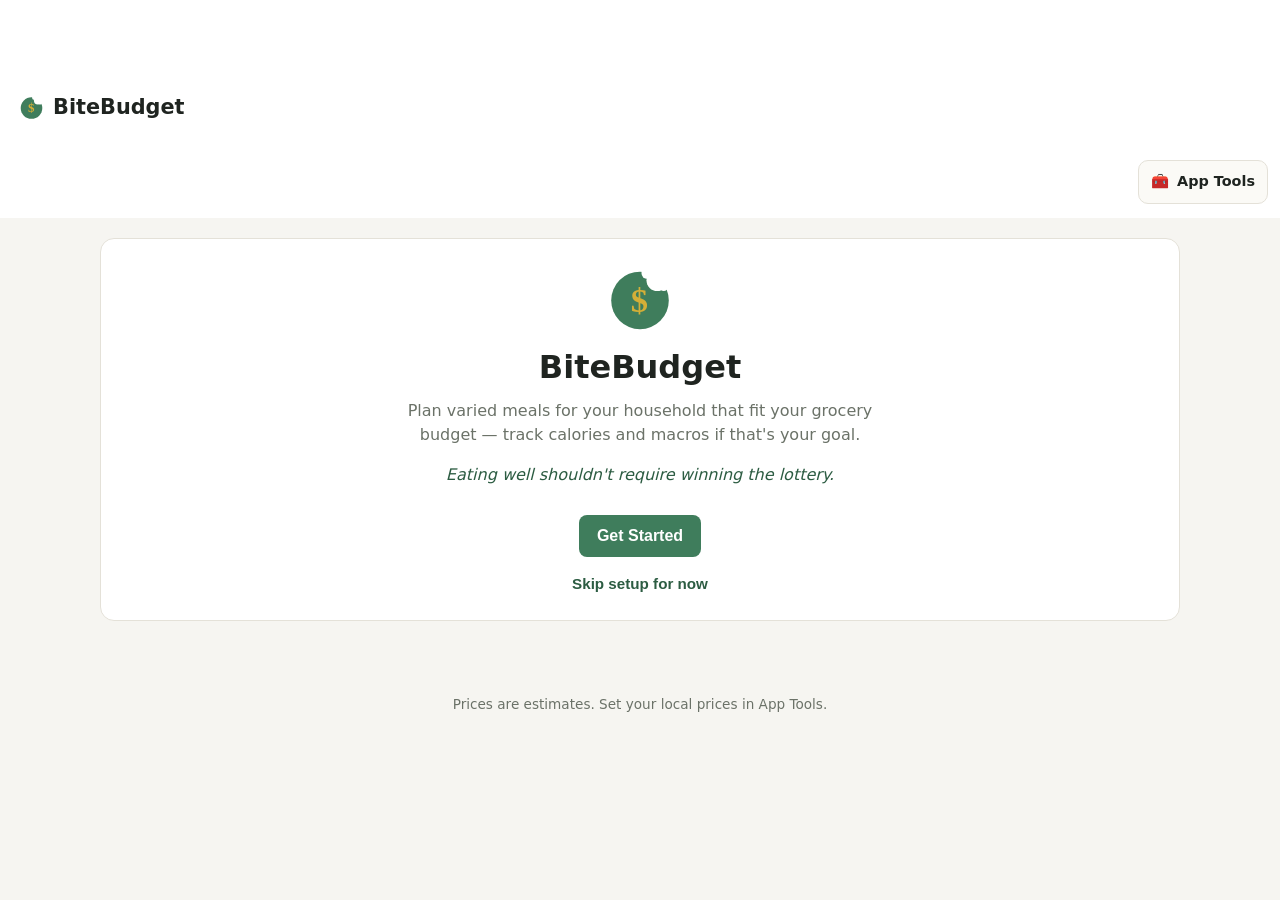
<file: index.html>
<!DOCTYPE html>
<html lang="en">
<head>
<meta charset="UTF-8">
<meta name="viewport" content="width=device-width, initial-scale=1.0, viewport-fit=cover">
<title>BiteBudget</title>
<meta name="description" content="Plan varied meals for your household that fit your grocery budget — track calories and macros if that's your goal.">
<meta name="theme-color" content="#3f7d5c" media="(prefers-color-scheme: light)">
<meta name="theme-color" content="#1e2420" media="(prefers-color-scheme: dark)">
<link rel="manifest" href="manifest.json">
<link rel="icon" href="icons/icon.svg" type="image/svg+xml">
<link rel="icon" href="icons/favicon-32.png" sizes="32x32" type="image/png">
<link rel="apple-touch-icon" href="icons/apple-touch-icon.png">
<meta name="apple-mobile-web-app-capable" content="yes">
<meta name="apple-mobile-web-app-title" content="BiteBudget">
<link rel="stylesheet" href="css/style.css">
</head>
<body>
  <div class="app-shell">
  <aside class="app-sidebar">
    <header class="app-header">
      <div class="app-brand">
        <h1><img src="icons/icon.svg" alt="" class="logo-mark"> BiteBudget</h1>
        <p>Plan meals around your budget and what you have.</p>
      </div>
    </header>

    <nav id="appNav" class="app-nav hidden" aria-label="App sections">
      <button type="button" class="app-nav-btn" data-section="week"><span class="nav-icon" aria-hidden="true">📅</span> <span class="nav-label">Your Week</span></button>
      <button type="button" class="app-nav-btn" data-section="recipes"><span class="nav-icon" aria-hidden="true">📖</span> <span class="nav-label">Recipes</span></button>
      <button type="button" class="app-nav-btn" data-section="cook"><span class="nav-icon" aria-hidden="true">🍳</span> <span class="nav-label">Find a Meal</span></button>
      <button type="button" class="app-nav-btn" data-section="shopping"><span class="nav-icon" aria-hidden="true">🛒</span> <span class="nav-label">Shopping</span></button>
      <button type="button" class="app-nav-btn app-nav-secondary" data-section="settings"><span class="nav-icon" aria-hidden="true">⚙️</span> <span class="nav-label">Plan Setup</span></button>
    </nav>

    <details class="app-tools" id="appTools">
      <summary><span aria-hidden="true">🧰</span> App Tools</summary>
      <div class="app-tools-panel">
        <div class="app-tools-group">
          <h2>Preferences</h2>
          <button type="button" id="preferencesBtn" class="text-link-btn">🎯 Food preferences</button>
          <button type="button" id="pricesBtn" class="text-link-btn">💲 Edit prices</button>
        </div>
        <div class="app-tools-group">
          <h2>Appearance</h2>
          <div class="app-tools-row">
            <div class="text-size-toggle" role="group" aria-label="Text size">
              <button type="button" id="textSizeDown" aria-label="Decrease text size">A−</button>
              <span id="textSizeLabel" class="text-size-label">100%</span>
              <button type="button" id="textSizeUp" aria-label="Increase text size">A+</button>
            </div>
            <button type="button" id="themeToggle" class="icon-toggle-btn" aria-label="Toggle dark mode">🌙</button>
          </div>
        </div>
        <div class="app-tools-group">
          <h2>Backup &amp; data</h2>
          <button type="button" id="exportDataBtn" class="text-link-btn">⬇️ Export my data</button>
          <button type="button" id="importDataBtn" class="text-link-btn">⬆️ Import data</button>
          <input type="file" id="importDataInput" accept="application/json" class="hidden">
          <button type="button" id="resetAppBtn" class="text-link-btn">Reset app</button>
        </div>
      </div>
    </details>
  </aside>

  <div class="app-content">
  <main>
    <section id="noPlanPanel" class="panel empty-state hidden">
      <h2 id="noPlanTitle">Start your week</h2>
      <p id="noPlanMessage">Set your grocery budget and household size to build your first meal plan.</p>
      <button type="button" id="noPlanSetupBtn" class="primary-btn">Set up a plan</button>
    </section>

    <section id="welcomeScreen" class="panel welcome-screen">
      <img src="icons/icon.svg" alt="BiteBudget logo" class="welcome-icon">
      <h2 class="welcome-title">BiteBudget</h2>
      <p class="welcome-tagline">Plan varied meals for your household that fit your grocery budget — track calories and macros if that's your goal.</p>
      <p id="welcomeQuote" class="welcome-quote"></p>
      <button type="button" id="getStartedBtn" class="primary-btn welcome-cta">Get Started</button>
      <button type="button" id="welcomeSkip" class="text-link-btn">Skip setup for now</button>
    </section>

    <section id="onboarding" class="panel hidden">
      <h2>🍽️ A few quick questions</h2>
      <p class="onboarding-intro">Broad first, then more specific. This only nudges variety toward your taste; it never restricts your plan, and you can change any of it anytime from "Preferences" (or Settings, for the rest).</p>

      <div class="wizard-progress" id="wizardProgress">Step 1 of 4</div>

      <div class="wizard-step active" data-step="1">
        <h3>What proteins do you like?</h3>
        <p class="wizard-hint">Tap once to like 👍, tap again to say "not for me" 👎, tap a third time to clear it.</p>
        <div class="bubble-group" id="proteinBubbles">
          <button type="button" class="bubble" data-value="red_meat">🥩 Red meat</button>
          <button type="button" class="bubble" data-value="poultry">🍗 Poultry</button>
          <button type="button" class="bubble" data-value="fish">🐟 Fish &amp; seafood</button>
          <button type="button" class="bubble" data-value="egg">🥚 Eggs</button>
          <button type="button" class="bubble" data-value="plant">🌱 Plant-based</button>
          <button type="button" class="bubble" data-value="dairy">🧀 Dairy</button>
        </div>

        <div class="wizard-slot">
          <div class="wizard-slot-label" id="applianceBubblesLabel">What do you have to cook with?</div>
          <p class="wizard-hint">Assumed available by default — tap something off if you don't have it.</p>
          <div class="bubble-group" id="applianceBubbles" role="group" aria-labelledby="applianceBubblesLabel">
            <button type="button" class="bubble selected" data-value="blender">🌀 Blender</button>
            <button type="button" class="bubble selected" data-value="slow_cooker">🐢 Slow Cooker</button>
          </div>
        </div>
      </div>

      <div class="wizard-step" data-step="2">
        <h3>How do you like your meals put together?</h3>
        <p class="wizard-hint">Pick up to 3 styles per meal — tap a style again to rule it out entirely, or leave it at "No preference."</p>

        <div class="wizard-slot">
          <div class="wizard-slot-label" id="styleBreakfastLabel">Breakfast</div>
          <div class="bubble-group" id="styleBreakfast" data-slot="breakfast" role="group" aria-labelledby="styleBreakfastLabel">
            <button type="button" class="bubble" data-value="eggs">🍳 Eggs &amp; savory</button>
            <button type="button" class="bubble" data-value="dairy_bowl">🥣 Yogurt/cottage cheese bowl</button>
            <button type="button" class="bubble" data-value="oats">🌾 Oats</button>
            <button type="button" class="bubble" data-value="smoothie">🥤 Smoothie</button>
            <button type="button" class="bubble" data-value="no_preference">No preference</button>
          </div>
        </div>
        <div class="wizard-slot">
          <div class="wizard-slot-label" id="styleLunchLabel">Lunch</div>
          <div class="bubble-group" id="styleLunch" data-slot="lunch" role="group" aria-labelledby="styleLunchLabel">
            <button type="button" class="bubble" data-value="bowl">🥣 Bowl</button>
            <button type="button" class="bubble" data-value="wrap_sandwich">🥪 Wrap/sandwich</button>
            <button type="button" class="bubble" data-value="stir_fry">🥘 Stir-fry</button>
            <button type="button" class="bubble" data-value="soup">🍲 Soup</button>
            <button type="button" class="bubble" data-value="salad">🥗 Salad</button>
            <button type="button" class="bubble" data-value="no_preference">No preference</button>
          </div>
        </div>
        <div class="wizard-slot">
          <div class="wizard-slot-label" id="styleDinnerLabel">Dinner</div>
          <div class="bubble-group" id="styleDinner" data-slot="dinner" role="group" aria-labelledby="styleDinnerLabel">
            <button type="button" class="bubble" data-value="bowl">🥣 Bowl</button>
            <button type="button" class="bubble" data-value="wrap_sandwich">🥪 Wrap/sandwich</button>
            <button type="button" class="bubble" data-value="stir_fry">🥘 Stir-fry</button>
            <button type="button" class="bubble" data-value="soup">🍲 Soup</button>
            <button type="button" class="bubble" data-value="salad">🥗 Salad</button>
            <button type="button" class="bubble" data-value="no_preference">No preference</button>
          </div>
        </div>
      </div>

      <div class="wizard-step" data-step="3">
        <h3>How many people, and what's your budget?</h3>
        <p class="wizard-hint">Every recipe's ingredients scale to your household size — a family of 4 gets 4x the ingredients, not 4 separate plans.</p>
        <div class="form-row">
          <label for="obServings">Number of people</label>
          <input type="number" id="obServings" min="1" max="12" value="1">
        </div>
        <div class="wizard-slot">
          <div class="wizard-slot-label" id="obBudgetPeriodLabel">Grocery budget</div>
          <p class="wizard-hint">Pick a period, then slide or type an amount.</p>
          <div class="bubble-group" id="obBudgetPeriod" role="group" aria-labelledby="obBudgetPeriodLabel">
            <button type="button" class="bubble" data-value="daily">Daily</button>
            <button type="button" class="bubble selected" data-value="weekly">Weekly</button>
            <button type="button" class="bubble" data-value="monthly">Monthly</button>
          </div>
          <div class="slider-row">
            <input type="range" id="obBudgetAmountSlider" min="20" max="700" step="5" value="75" aria-label="Budget amount">
            <input type="number" id="obBudgetAmount" min="20" max="700" step="5" value="75" aria-label="Budget amount (typed)">
          </div>
        </div>
      </div>

      <div class="wizard-step" data-step="4">
        <h3>How are you planning?</h3>
        <p class="wizard-hint">Some people want a calorie/macro target, others just want good meals within budget — both work.</p>
        <div class="bubble-group" id="obTrackCaloriesYesNo">
          <button type="button" class="bubble" data-value="no">No, just help me shop and plan</button>
          <button type="button" class="bubble selected" data-value="yes">Yes, track a calorie/macro target</button>
        </div>
        <div id="obCaloriesDetails">
          <div class="form-row">
            <label for="obCalories">How many calories per day?</label>
            <div class="slider-row">
              <input type="range" id="obCaloriesSlider" min="1000" max="5000" step="50" value="2000" aria-label="Daily calorie target">
              <input type="number" id="obCalories" min="1000" max="5000" step="50" value="2000" aria-label="Daily calorie target (typed)">
            </div>
          </div>
        </div>
      </div>

      <div class="wizard-nav">
        <button type="button" id="wizardSkip" class="text-link-btn">Skip for now</button>
        <div class="wizard-nav-buttons">
          <button type="button" id="wizardBack" class="secondary-btn hidden">Back</button>
          <button type="button" id="wizardNext" class="primary-btn">Next</button>
        </div>
      </div>
    </section>

    <section id="settingsPanel" class="panel hidden">
      <div class="results-head">
        <h2>Plan Setup</h2>
        <button type="button" id="backToWeekBtn" class="secondary-btn hidden">← Back to Your Week</button>
      </div>
      <form id="planForm">
        <details class="settings-section" open>
          <summary>Plan basics</summary>
          <div class="settings-section-body">
            <div class="form-row">
              <label for="days">Plan length (days)</label>
              <input type="number" id="days" min="1" max="14" value="7" required>
            </div>

            <div class="form-row">
              <label for="servings">Cooking for how many people</label>
              <input type="number" id="servings" min="1" max="12" value="1" required>
            </div>

            <div class="form-row checkbox-row">
              <label><input type="checkbox" id="trackCalories" checked> 🎯 Track a calorie &amp; macro target</label>
            </div>

            <div class="form-row" id="calorieTargetRow">
              <label for="calories">Daily calorie target</label>
              <div class="slider-row">
                <input type="range" id="caloriesSlider" min="1000" max="5000" step="50" value="2000" aria-label="Daily calorie target">
                <input type="number" id="calories" min="1000" max="5000" step="50" value="2000" required>
              </div>
            </div>

            <div class="form-row">
              <label for="snacks">Snacks per day</label>
              <select id="snacks">
                <option value="1">1</option>
                <option value="2" selected>2</option>
              </select>
            </div>

            <div class="form-row">
              <label for="budgetPeriod">Grocery budget period</label>
              <select id="budgetPeriod">
                <option value="daily">Daily</option>
                <option value="weekly" selected>Weekly</option>
                <option value="monthly">Monthly</option>
              </select>
            </div>

            <div class="form-row">
              <label for="budgetAmount">Budget amount ($)</label>
              <div class="slider-row">
                <input type="range" id="budgetAmountSlider" min="20" max="700" step="5" value="75" aria-label="Budget amount">
                <input type="number" id="budgetAmount" min="20" max="700" step="5" value="75" required>
              </div>
            </div>

            <div id="budgetWarning" class="warning-banner hidden" aria-live="polite"></div>
          </div>
        </details>

        <details class="settings-section">
          <summary>Advanced (macros &amp; diet)</summary>
          <div class="settings-section-body">
            <div class="form-row macro-row">
              <label>Macro split — locked to 100% total</label>
              <div class="macro-inputs">
                <div class="macro-field">
                  <span class="macro-field-label protein-label">Protein %</span>
                  <input type="number" id="macroProtein" min="0" max="100" value="30" required>
                </div>
                <div class="macro-field">
                  <span class="macro-field-label">Carbs %</span>
                  <input type="number" id="macroCarbs" min="0" max="100" value="40" required>
                </div>
                <div class="macro-field">
                  <span class="macro-field-label">Fat %</span>
                  <input type="number" id="macroFat" min="0" max="100" value="30" required>
                </div>
              </div>
              <p class="macro-hint">Carbs and fat auto-adjust so the three always total 100% — you can't go over.</p>
            </div>

            <div class="form-row checkbox-row">
              <label><input type="checkbox" id="vegetarian"> Vegetarian only</label>
            </div>
            <div class="form-row checkbox-row">
              <label><input type="checkbox" id="glutenFree"> 🌾 Gluten-free</label>
            </div>
            <div class="form-row checkbox-row">
              <label><input type="checkbox" id="dairyFree"> 🥛 Dairy-free</label>
            </div>
            <p class="macro-hint">Dietary filters are a best-effort tag based on typical ingredients (e.g. plain soy sauce, not tamari) — not a verified source. For a real allergy or celiac-level restriction, always double-check the actual product label.</p>

            <p class="macro-hint" style="margin-top: 12px;">🍽️ Signature meal — a meal you always come back to. Nudges variety toward it; never restricts your plan.</p>
            <div class="wizard-slot">
              <div class="wizard-slot-label" id="signatureSlotLabel">Which meal?</div>
              <div class="bubble-group" id="signatureSlot" role="group" aria-labelledby="signatureSlotLabel">
                <button type="button" class="bubble" data-value="breakfast">Breakfast</button>
                <button type="button" class="bubble" data-value="lunch">Lunch</button>
                <button type="button" class="bubble" data-value="dinner">Dinner</button>
              </div>
            </div>
            <div class="wizard-slot">
              <div class="wizard-slot-label" id="signaturePresetLabel">Closest match</div>
              <div class="bubble-group" id="signaturePreset" role="group" aria-labelledby="signaturePresetLabel">
                <button type="button" class="bubble" data-value="eggs_meat">🍳 Eggs &amp; meat</button>
                <button type="button" class="bubble" data-value="yogurt_oats">🥣 Yogurt or oats</button>
                <button type="button" class="bubble" data-value="chicken_rice">🍗 Chicken &amp; rice</button>
                <button type="button" class="bubble" data-value="fish">🐟 Fish</button>
                <button type="button" class="bubble" data-value="plant_based">🌱 Plant-based</button>
              </div>
            </div>
            <div class="form-row">
              <label for="signatureNote">Anything else? (optional)</label>
              <input type="text" id="signatureNote" placeholder="e.g. my grandma's chicken soup" maxlength="120">
            </div>

            <p class="macro-hint" style="margin-top: 12px;">🧺 Meal prep — repeat one recipe in bigger batches for whichever meals you want, instead of a new recipe most days.</p>
            <div class="wizard-slot">
              <label class="wizard-slot-label" for="prepBreakfast">Breakfast</label>
              <select id="prepBreakfast">
                <option value="0">No meal prep</option>
                <option value="2">2× this week</option>
                <option value="3">3× this week</option>
                <option value="4">4× this week</option>
                <option value="5">5× this week</option>
                <option value="6">6× this week</option>
                <option value="7">7× this week (every day)</option>
              </select>
            </div>
            <div class="wizard-slot">
              <label class="wizard-slot-label" for="prepLunch">Lunch</label>
              <select id="prepLunch">
                <option value="0">No meal prep</option>
                <option value="2">2× this week</option>
                <option value="3">3× this week</option>
                <option value="4">4× this week</option>
                <option value="5">5× this week</option>
                <option value="6">6× this week</option>
                <option value="7">7× this week (every day)</option>
              </select>
            </div>
            <div class="wizard-slot">
              <label class="wizard-slot-label" for="prepDinner">Dinner</label>
              <select id="prepDinner">
                <option value="0">No meal prep</option>
                <option value="2">2× this week</option>
                <option value="3">3× this week</option>
                <option value="4">4× this week</option>
                <option value="5">5× this week</option>
                <option value="6">6× this week</option>
                <option value="7">7× this week (every day)</option>
              </select>
            </div>
            <div class="wizard-slot">
              <label class="wizard-slot-label" for="prepSnack">Snack</label>
              <select id="prepSnack">
                <option value="0">No meal prep</option>
                <option value="2">2× this week</option>
                <option value="3">3× this week</option>
                <option value="4">4× this week</option>
                <option value="5">5× this week</option>
                <option value="6">6× this week</option>
                <option value="7">7× this week (every day)</option>
              </select>
            </div>
          </div>
        </details>

        <button type="submit" class="primary-btn">Generate Plan</button>
      </form>
    </section>

    <section id="resultsWeek" class="panel hidden">
      <div class="results-head">
        <h2>Your Plan</h2>
        <div class="results-head-buttons">
          <button type="button" id="planSetupBtn" class="secondary-btn">⚙️ Plan Setup</button>
          <button type="button" id="printPrepGuideBtn" class="secondary-btn hidden">🧺 Print Prep Guide</button>
          <button type="button" id="printBookletBtn" class="secondary-btn">🖨️ Print Full Plan</button>
          <button id="regenerateBtn" class="secondary-btn">🔀 Shuffle for more variety</button>
        </div>
      </div>

      <div id="planMeta" class="meta-grid"></div>

      <div id="planNudge" class="plan-nudge hidden" role="status"></div>
      <details class="plan-disclosure">
        <summary id="weekOverviewHeading">Week at a glance</summary>
        <div id="weekOverview" class="week-overview-wrap"></div>
      </details>

      <div id="dayTabs" class="day-tabs"></div>
      <div id="dayViews"></div>

      <div id="prepBatchesSection" class="hidden">
        <h3>This Week's Batches</h3>
        <p class="wizard-hint">Cook each of these once, then portion out for the week.</p>
        <div id="prepBatches" class="prep-batches-grid"></div>
      </div>

      <details class="plan-disclosure">
        <summary>Budget and nutrition dashboard</summary>
        <div id="weekDashboard"></div>
      </details>
      <div id="progressStrip" class="progress-strip hidden"></div>
    </section>

    <section id="resultsShopping" class="panel hidden">
      <div class="shopping-head">
        <h2>Shopping List</h2>
        <button type="button" id="pantryBtn" class="secondary-btn">🥫 Pantry</button>
        <button type="button" id="printListBtn" class="secondary-btn">🖨️ Print Shopping List</button>
      </div>
      <div id="shoppingList"></div>
    </section>

    <section id="resultsRecipes" class="panel hidden">
      <div class="shopping-head">
        <h2>📖 Recipe Book</h2>
        <div class="recipe-head-actions">
          <button type="button" id="pasteRecipeBtn" class="primary-btn">📋 Paste Recipe</button>
          <button type="button" id="addRecipeBtn" class="secondary-btn">＋ Add by hand</button>
        </div>
      </div>
      <div class="bubble-group recipe-book-tabs" id="recipeBookTabs" role="group" aria-label="Recipe Book view">
        <button type="button" class="bubble selected" data-value="all">📖 All recipes</button>
        <button type="button" class="bubble" data-value="mine">✨ My Recipes <span id="myRecipesTabCount"></span></button>
        <button type="button" class="bubble" data-value="cook">🍳 What can I make?</button>
      </div>

      <div id="recipeBookAllView">
      <p class="wizard-hint">Browse built-in and completed personal recipes. Favorite meals you want to see more often.</p>

      <div class="form-row">
        <label for="recipeSearch">Search</label>
        <input type="search" id="recipeSearch" placeholder="e.g. chicken, bowl, salmon...">
      </div>
      <div class="wizard-slot">
        <div class="wizard-slot-label" id="recipeSlotFilterLabel">Meal</div>
        <div class="bubble-group" id="recipeSlotFilter" role="group" aria-labelledby="recipeSlotFilterLabel">
          <button type="button" class="bubble selected" data-value="all">All</button>
          <button type="button" class="bubble" data-value="breakfast">🌅 Breakfast</button>
          <button type="button" class="bubble" data-value="lunch">🥗 Lunch</button>
          <button type="button" class="bubble" data-value="dinner">🍽️ Dinner</button>
          <button type="button" class="bubble" data-value="snack">🍎 Snack</button>
        </div>
      </div>
      <div class="wizard-slot">
        <div class="wizard-slot-label" id="recipeProteinFilterLabel">Protein</div>
        <div class="bubble-group" id="recipeProteinFilter" role="group" aria-labelledby="recipeProteinFilterLabel">
          <button type="button" class="bubble selected" data-value="all">All</button>
          <button type="button" class="bubble" data-value="poultry">🍗 Poultry</button>
          <button type="button" class="bubble" data-value="red_meat">🥩 Red meat</button>
          <button type="button" class="bubble" data-value="fish">🐟 Fish</button>
          <button type="button" class="bubble" data-value="plant">🌱 Plant</button>
          <button type="button" class="bubble" data-value="egg">🥚 Egg</button>
          <button type="button" class="bubble" data-value="dairy">🧀 Dairy</button>
        </div>
      </div>
      <div class="form-row checkbox-row">
        <label><input type="checkbox" id="recipeVegOnly"> Vegetarian only</label>
      </div>
      <div class="form-row checkbox-row">
        <label><input type="checkbox" id="recipeGlutenFree"> 🌾 Gluten-free</label>
      </div>
      <div class="form-row checkbox-row">
        <label><input type="checkbox" id="recipeDairyFree"> 🥛 Dairy-free</label>
      </div>
      <div class="form-row checkbox-row">
        <label><input type="checkbox" id="recipeFavoritesOnly"> ❤️ Favorites only</label>
      </div>

      <p id="recipeBookCount" class="wizard-hint"></p>
      <div id="recipeBookList" class="recipe-book-grid"></div>
      </div>

      <div id="whatCanIMakeView" class="hidden">
        <h3 id="findMealHeading">Find a meal with what you have</h3>
        <p class="wizard-hint">Pick lunches and dinners from what's already in your kitchen. Recipes you can cook right now come first, then ones that are one or two ingredients short, with what to buy and what it adds to your shopping basket. Your pantry is never changed unless you change it here.</p>
        <div class="wcim-controls">
          <div class="wizard-slot">
            <div class="wizard-slot-label" id="wcimSlotLabel">Meal</div>
            <div class="bubble-group" id="wcimSlot" role="group" aria-labelledby="wcimSlotLabel">
              <button type="button" class="bubble" data-value="lunch">🥗 Lunch</button>
              <button type="button" class="bubble selected" data-value="dinner">🍽️ Dinner</button>
            </div>
          </div>
          <label class="wcim-field">Servings
            <input type="number" id="wcimServings" min="1" max="24" step="1" value="1" inputmode="numeric">
          </label>
          <label class="wcim-field" id="wcimTargetField">For which meal in your plan?
            <select id="wcimTarget"></select>
          </label>
        </div>
        <details id="wcimPantry" class="wcim-pantry">
          <summary id="wcimPantrySummary">🥫 Pantry</summary>
          <div id="wcimPantryItems" class="pantry-list"></div>
          <form id="wcimPantryAdd" class="wcim-pantry-add">
            <select id="wcimPantryFood" aria-label="Food to add to your pantry"></select>
            <input type="number" id="wcimPantryAmount" min="0" step="any" value="" placeholder="Amount" aria-label="Amount on hand">
            <select id="wcimPantryUnit" aria-label="Unit"></select>
            <button type="submit" class="secondary-btn">＋ Add to pantry</button>
          </form>
        </details>
        <div id="wcimSummary" class="wizard-hint" aria-live="polite"></div>
        <div id="wcimResults"></div>
      </div>

      <div id="myRecipesView" class="hidden">
        <p class="wizard-hint">Your cookbook: recipes you've written and ones you've saved from Instagram, Pinterest, a website, pasted text or a screenshot. Save a link now and fill in the details whenever you're ready — a recipe joins your plans only once its ingredients, quantities and servings are confirmed.</p>
        <div class="paste-cta">
          <button type="button" id="pasteRecipeBtn2" class="primary-btn paste-cta-btn">📋 Paste Recipe</button>
          <p>Paste a whole recipe from a website or a caption. BiteBudget fills in the title, servings, ingredients and steps wherever it can, and you review it before saving.</p>
          <button type="button" id="newPersonalRecipeBtn" class="text-link-btn">Or save a link or screenshot, or type one in</button>
        </div>
        <div class="wizard-slot">
          <div class="wizard-slot-label" id="myRecipesFilterLabel">Show</div>
          <div class="bubble-group" id="myRecipesFilter" role="group" aria-labelledby="myRecipesFilterLabel">
            <button type="button" class="bubble selected" data-value="all">All</button>
            <button type="button" class="bubble" data-value="want">📝 Want to make</button>
            <button type="button" class="bubble" data-value="made">✅ Made</button>
            <button type="button" class="bubble" data-value="favorites">❤️ Favorites</button>
          </div>
        </div>
        <p id="myRecipesCount" class="wizard-hint"></p>
        <div id="myRecipesList" class="recipe-book-grid"></div>
      </div>
    </section>
  </main>
  <footer>
    <p>Prices are estimates. Set your local prices in App Tools.</p>
  </footer>
  </div>
  </div>

  <dialog id="recipeModal" class="recipe-modal">
    <div class="recipe-page">
      <button type="button" id="recipeCloseBtn" class="recipe-close" aria-label="Close recipe">✕</button>
      <div class="recipe-header">
        <div class="recipe-slot" id="recipeSlot"></div>
        <h2 class="recipe-title" id="recipeTitle"></h2>
        <div class="recipe-macros" id="recipeMacros"></div>
        <div class="recipe-verdict-actions">
          <button type="button" id="recipeFavoriteBtn" class="recipe-favorite-btn">🤍 Favorite this recipe</button>
          <button type="button" id="recipeDislikeBtn" class="recipe-dislike-btn">👎 Not for me?</button>
        </div>
      </div>
      <div class="recipe-body">
        <div class="recipe-ingredients">
          <div id="nutritionLabel"></div>
          <h3>Ingredients</h3>
          <ul id="recipeIngredients"></ul>
          <div id="recipeReferenceBox" class="recipe-reference hidden">
            <h3>Also in this recipe</h3>
            <p class="wizard-hint">Kept as written. These are not on your shopping list.</p>
            <ul id="recipeReference"></ul>
          </div>
        </div>
        <div class="recipe-instructions">
          <h3>Instructions</h3>
          <ol id="recipeInstructions"></ol>
        </div>
      </div>
    </div>
  </dialog>

  <dialog id="customMealDialog" class="achievements-dialog custom-meal-dialog">
    <div class="achievements-page">
      <button type="button" id="customMealCloseBtn" class="recipe-close" aria-label="Close">✕</button>
      <h2 id="customMealTitle">Add your own meal</h2>
      <div id="myMealsList" class="my-meals-list hidden"></div>
      <form id="customMealForm">
        <div class="form-row">
          <label for="customMealName">Meal name</label>
          <input type="text" id="customMealName" placeholder="e.g. Chipotle bowl">
        </div>
        <div class="macro-inputs">
          <div class="macro-field">
            <span class="macro-field-label">Protein (g)</span>
            <input type="number" id="customMealProtein" min="0" value="0">
          </div>
          <div class="macro-field">
            <span class="macro-field-label">Carbs (g)</span>
            <input type="number" id="customMealCarbs" min="0" value="0">
          </div>
          <div class="macro-field">
            <span class="macro-field-label">Fat (g)</span>
            <input type="number" id="customMealFat" min="0" value="0">
          </div>
        </div>
        <p id="customMealCalories" class="macro-hint">0 kcal</p>
        <div class="form-row">
          <label for="customMealCost">Cost ($, optional)</label>
          <input type="number" id="customMealCost" min="0" step="0.01" value="0">
        </div>
        <div class="form-row checkbox-row">
          <label><input type="checkbox" id="customMealSave"> 💾 Save this meal so I can reuse it later</label>
        </div>
        <div class="form-row checkbox-row">
          <label><input type="checkbox" id="customMealOpen"> Leave this open — I'll fill it in later</label>
        </div>
        <button type="submit" class="primary-btn">Save</button>
      </form>
    </div>
  </dialog>

  <dialog id="pasteDialog" class="paste-dialog" aria-labelledby="pasteTitle">
    <div class="paste-page">
      <button type="button" id="pasteCloseBtn" class="recipe-close" aria-label="Close">✕</button>
      <div id="pasteStepInput">
        <h2 id="pasteTitle">📋 Paste Recipe</h2>
        <p class="wizard-hint">Paste the whole recipe from a website or a social post: title, servings, ingredients and steps. You'll check everything before it's saved, and your original text is kept.</p>
        <label for="pasteText" class="visually-hidden">Recipe text</label>
        <textarea id="pasteText" class="paste-text" rows="14" placeholder="Paste the recipe here…" spellcheck="false"></textarea>
        <details class="paste-link">
          <summary>Add the original link (optional)</summary>
          <input type="url" id="pasteLink" placeholder="https://…" autocomplete="off" aria-label="Link to the original recipe">
        </details>
        <p id="pasteInputNote" class="wizard-hint hidden" role="status"></p>
        <div class="paste-actions">
          <button type="button" id="pasteReviewBtn" class="primary-btn" disabled>Review recipe →</button>
          <button type="button" id="pasteSaveRawBtn" class="secondary-btn" disabled>Save text as draft</button>
        </div>
      </div>
      <div id="pasteStepReview" class="hidden"></div>
    </div>
  </dialog>

  <dialog id="customRecipeDialog" class="achievements-dialog custom-recipe-dialog">
    <div class="achievements-page">
      <button type="button" id="customRecipeCloseBtn" class="recipe-close" aria-label="Close">✕</button>
      <h2 id="customRecipeTitle">✨ Add Your Recipe</h2>
      <p class="wizard-hint">Save a recipe however you have it — a link, pasted text, a screenshot, or typed in. Only a title is needed to save it as <strong>Want to make</strong>; add ingredients, quantities and servings when you're ready and it can go into your plans.</p>
      <form id="customRecipeForm">
        <div class="form-row">
          <label for="customRecipeName">Recipe name</label>
          <input type="text" id="customRecipeName" placeholder="e.g. Mom's turkey chili">
        </div>
        <fieldset class="custom-recipe-source">
          <legend>📎 Source (optional)</legend>
          <div class="form-row">
            <label for="customRecipeSourceUrl">Link — Instagram, Pinterest, a website…</label>
            <input type="text" id="customRecipeSourceUrl" inputmode="url" autocomplete="off" placeholder="https://…">
            <p id="customRecipeLinkNote" class="macro-hint hidden"></p>
          </div>
          <div class="form-row">
            <label for="customRecipeSourceText">Pasted recipe text</label>
            <textarea id="customRecipeSourceText" rows="4" placeholder="Paste a caption or the recipe's ingredients and steps"></textarea>
            <button type="button" id="customRecipeParseBtn" class="secondary-btn">✨ Fill in from pasted text</button>
            <p id="customRecipeParseNote" class="macro-hint hidden"></p>
          </div>
          <div class="form-row">
            <label for="customRecipeSourceImage">Screenshot</label>
            <input type="file" id="customRecipeSourceImage" accept="image/*">
            <div id="customRecipeImagePreview" class="custom-recipe-image-preview hidden">
              <img alt="Saved recipe screenshot">
              <button type="button" id="customRecipeImageRemove" class="secondary-btn">Remove screenshot</button>
            </div>
          </div>
          <p class="macro-hint">BiteBudget keeps links, text and screenshots with the recipe but can't read a link or the words inside a picture — use them to fill in the details below.</p>
          <a id="customRecipeOpenOriginal" class="open-original-link hidden" target="_blank" rel="noopener noreferrer">🔗 Open original</a>
        </fieldset>
        <div id="customRecipeUnmatched" class="custom-recipe-unmatched hidden">
          <strong>These lines weren't added — add them by hand:</strong>
          <ul id="customRecipeUnmatchedList"></ul>
        </div>
        <div id="customRecipeReference" class="custom-recipe-unmatched hidden">
          <strong>Kept as written (not on your shopping list):</strong>
          <ul id="customRecipeReferenceList"></ul>
        </div>
        <div class="form-row">
          <label for="customRecipeYield">Makes how many servings?</label>
          <input type="number" id="customRecipeYield" min="1" max="100" step="1" placeholder="Not set">
          <p class="macro-hint">Enter the ingredients for the whole batch below. A 4-serving chili is planned as 1 serving = a quarter of it.</p>
        </div>
        <div class="wizard-slot">
          <div class="wizard-slot-label" id="customRecipeSlotLabel">Meal</div>
          <div class="bubble-group" id="customRecipeSlot" role="group" aria-labelledby="customRecipeSlotLabel">
            <button type="button" class="bubble selected" data-value="breakfast">🌅 Breakfast</button>
            <button type="button" class="bubble" data-value="lunch">🥗 Lunch</button>
            <button type="button" class="bubble" data-value="dinner">🍽️ Dinner</button>
            <button type="button" class="bubble" data-value="snack">🍎 Snack</button>
          </div>
        </div>
        <div class="form-row">
          <label>Ingredients</label>
          <div id="customRecipeIngredients" class="custom-recipe-ingredients"></div>
          <button type="button" id="customRecipeAddIngredientBtn" class="secondary-btn">+ Add ingredient</button>
          <p id="customRecipeError" class="custom-recipe-error hidden"></p>
        </div>
        <p id="customRecipeNutritionPreview" class="macro-hint">0 kcal · P 0g · C 0g · F 0g · $0.00</p>
        <div class="form-row">
          <label for="customRecipeInstructions">Instructions (optional, one step per line)</label>
          <textarea id="customRecipeInstructions" rows="4" placeholder="1. ..."></textarea>
        </div>
        <div class="form-row checkbox-row">
          <label><input type="checkbox" id="customRecipeMade"> ✅ I've made this</label>
        </div>
        <div class="form-row checkbox-row">
          <label><input type="checkbox" id="customRecipeAutoPlan"> 🔁 Include in automatic plans</label>
        </div>
        <p class="macro-hint">Off by default: the planner won't pick this recipe on its own. You can still place it yourself with Add to Plan.</p>
        <div class="custom-recipe-actions">
          <button type="button" id="customRecipeDeleteBtn" class="secondary-btn hidden">🗑️ Delete recipe</button>
          <button type="submit" id="customRecipeDraftBtn" class="secondary-btn" data-mode="draft">📝 Save as Want to make</button>
          <button type="submit" id="customRecipeSaveBtn" class="primary-btn" data-mode="complete">Save Recipe</button>
        </div>
      </form>
    </div>
  </dialog>

  <dialog id="tweaksDialog" class="achievements-dialog custom-recipe-dialog tweaks-dialog">
    <div class="achievements-page">
      <button type="button" id="tweaksCloseBtn" class="recipe-close" aria-label="Close">✕</button>
      <h2>💡 Suggest Tweaks</h2>
      <p id="tweaksRecipeName" class="wizard-hint"></p>
      <p id="tweaksContext" class="macro-hint"></p>
      <div class="bubble-group" id="tweaksKinds" role="group" aria-label="Kind of tweak">
        <button type="button" class="bubble selected" data-value="lowerCost">💲 Lower cost</button>
        <button type="button" class="bubble" data-value="usePantry">🥫 Use what I have</button>
        <button type="button" class="bubble" data-value="moreProtein">💪 More protein</button>
        <button type="button" class="bubble" data-value="moreFiber">🌾 More fiber</button>
      </div>
      <p id="tweaksNote" class="macro-hint hidden"></p>
      <div id="tweaksList"></div>
    </div>
  </dialog>

  <dialog id="addToPlanDialog" class="achievements-dialog custom-recipe-dialog">
    <div class="achievements-page">
      <button type="button" id="addToPlanCloseBtn" class="recipe-close" aria-label="Close">✕</button>
      <h2>📌 Add to Plan</h2>
      <p id="addToPlanRecipeName" class="wizard-hint"></p>
      <p id="addToPlanEmpty" class="custom-recipe-error hidden">Generate a plan first — then you can place recipes into it.</p>
      <form id="addToPlanForm">
        <div class="form-row">
          <label for="addToPlanDay">Day</label>
          <select id="addToPlanDay"></select>
        </div>
        <div class="form-row">
          <label for="addToPlanSlot">Meal</label>
          <select id="addToPlanSlot"></select>
        </div>
        <div class="form-row">
          <label for="addToPlanServings">Servings</label>
          <input type="number" id="addToPlanServings" min="1" max="24" step="1" value="1">
        </div>
        <p id="addToPlanPreview" class="macro-hint"></p>
        <p id="addToPlanReplaces" class="macro-hint"></p>
        <div class="custom-recipe-actions">
          <button type="submit" class="primary-btn">Add to Plan</button>
        </div>
      </form>
    </div>
  </dialog>

  <dialog id="pricesDialog" class="achievements-dialog prices-dialog">
    <div class="achievements-page">
      <button type="button" id="pricesCloseBtn" class="recipe-close" aria-label="Close">✕</button>
      <h2>💲 Edit Prices</h2>
      <p class="wizard-hint">Prices are U.S. national averages. Enter what you actually pay per 100g to make your budget estimates accurate.</p>
      <form id="pricesForm">
        <div id="pricesList"></div>
        <div class="prices-dialog-actions">
          <button type="button" id="pricesResetBtn" class="secondary-btn">Reset all to defaults</button>
          <button type="submit" class="primary-btn">Save</button>
        </div>
      </form>
    </div>
  </dialog>

  <dialog id="achievementsDialog" class="achievements-dialog">
    <div class="achievements-page">
      <button type="button" id="achievementsCloseBtn" class="recipe-close" aria-label="Close achievements">✕</button>
      <h2>🏅 Achievements</h2>
      <div id="achievementsGrid" class="badge-grid"></div>
    </div>
  </dialog>

  <dialog id="historyDialog" class="achievements-dialog">
    <div class="achievements-page">
      <button type="button" id="historyCloseBtn" class="recipe-close" aria-label="Close spending history">✕</button>
      <h2>📊 Spending History</h2>
      <div id="historySummary" class="history-summary"></div>
      <div id="historyList" class="history-list"></div>
    </div>
  </dialog>

  <dialog id="pantryDialog" class="achievements-dialog">
    <div class="achievements-page">
      <button type="button" id="pantryCloseBtn" class="recipe-close" aria-label="Close pantry">✕</button>
      <h2>🥫 Pantry</h2>
      <p class="wizard-hint">What you've already got on hand — the shopping list subtracts this from what it tells you to buy. Nothing here changes on its own; add or remove items as you actually use them up.</p>
      <div id="pantrySuggested"></div>
      <div id="pantryItems" class="pantry-list"></div>
      <button type="button" id="pantryClearBtn" class="text-link-btn">Clear pantry</button>
    </div>
  </dialog>

  <div id="printBooklet" class="print-booklet"></div>
  <div id="printPrepGuide" class="print-booklet"></div>


  <script src="js/foods.js"></script>
  <script src="js/meals.js"></script>
  <script src="js/planner.js"></script>
  <script src="js/recipes.js"></script>
  <script src="js/app.js"></script>
  <script>
    if ("serviceWorker" in navigator) {
      window.addEventListener("load", () => {
        navigator.serviceWorker.register("sw.js").catch(() => {});
      });
    }
  </script>
</body>
</html>
</file>
<file: css/style.css>
:root {
  --bg: #f6f5f1;
  --panel: #ffffff;
  --panel-alt: #fbfaf6;
  --hover-bg: #eef1ec;
  --ink: #1f2420;
  --muted: #6b7268;
  --muted-soft: #b0b5ad;
  --accent: #3f7d5c;
  --accent-dark: #2c5c42;
  --good: #2c7a4b;
  --bad: #b3441e;
  --border: #e4e1d8;
  --warning-bg: #fdf1e6;
  --warning-border: #edc9a0;
  --warning-text: #8a4a12;
  --radius: 14px;
  color-scheme: light;
  font-family: "Segoe UI", system-ui, -apple-system, Helvetica, Arial, sans-serif;
}

@media (prefers-color-scheme: dark) {
  :root:not([data-theme="light"]) {
    --bg: #141815;
    --panel: #1e2420;
    --panel-alt: #262d27;
    --hover-bg: #2f3730;
    --ink: #eef1ec;
    --muted: #9aa39b;
    --muted-soft: #6f776f;
    --accent: #4f9c73;
    --accent-dark: #3a7a58;
    --good: #4caf7d;
    --bad: #e2794f;
    --border: #333b34;
    --warning-bg: #3a2d18;
    --warning-border: #5c4526;
    --warning-text: #e8b978;
    color-scheme: dark;
  }
}

:root[data-theme="dark"] {
  --bg: #141815;
  --panel: #1e2420;
  --panel-alt: #262d27;
  --hover-bg: #2f3730;
  --ink: #eef1ec;
  --muted: #9aa39b;
  --muted-soft: #6f776f;
  --accent: #4f9c73;
  --accent-dark: #3a7a58;
  --good: #4caf7d;
  --bad: #e2794f;
  --border: #333b34;
  --warning-bg: #3a2d18;
  --warning-border: #5c4526;
  --warning-text: #e8b978;
  color-scheme: dark;
}

* { box-sizing: border-box; }

body {
  margin: 0;
  background: var(--bg);
  color: var(--ink);
  line-height: 1.5;
}

/* ---------- Progress strip ---------- */
.progress-strip {
  max-width: 960px;
  margin: 0 auto 20px;
  padding: 12px 20px;
  display: flex;
  align-items: center;
  justify-content: center;
  gap: 28px;
  flex-wrap: wrap;
  background: var(--panel);
  border: 1px solid var(--border);
  border-radius: var(--radius);
}
.progress-stat { display: flex; flex-direction: column; align-items: center; line-height: 1.2; }
.progress-stat-value { font-size: 1.3rem; font-weight: 800; color: var(--accent-dark); }
.progress-stat-label { font-size: 0.72rem; text-transform: uppercase; letter-spacing: 0.05em; color: var(--muted); }

/* ---------- Plan-next-week nudge ---------- */
.plan-nudge {
  max-width: 960px;
  margin: 0 auto 20px;
  padding: 12px 16px;
  display: flex;
  align-items: center;
  justify-content: center;
  gap: 14px;
  flex-wrap: wrap;
  text-align: center;
  background: var(--panel-alt);
  border: 1px solid var(--accent);
  border-radius: var(--radius);
  font-size: 0.9rem;
}
.plan-nudge-actions { display: flex; align-items: center; gap: 10px; flex-shrink: 0; }

/* ---------- Achievements dialog ---------- */
.achievements-dialog {
  border: none;
  border-radius: 14px;
  padding: 0;
  max-width: 640px;
  width: 92vw;
  max-height: 85vh;
  box-shadow: 0 24px 64px rgba(0, 0, 0, 0.4);
}
.achievements-dialog::backdrop { background: rgba(15, 15, 10, 0.65); }
.achievements-page {
  background: var(--panel);
  color: var(--ink);
  padding: 32px 28px;
  max-height: 85vh;
  overflow-y: auto;
  position: relative;
}
.achievements-page h2 { margin: 0 0 20px; text-align: center; }
.custom-meal-dialog { max-width: 440px; }
.custom-meal-dialog #customMealForm { display: flex; flex-direction: column; gap: 14px; }
.custom-meal-dialog .primary-btn { width: 100%; }
.custom-recipe-dialog { max-width: 480px; }
.custom-recipe-dialog #customRecipeForm, .custom-recipe-dialog #addToPlanForm { display: flex; flex-direction: column; gap: 14px; }
.custom-recipe-dialog #addToPlanForm.hidden { display: none; } /* id rule above would otherwise beat .hidden */
.custom-recipe-dialog .primary-btn { flex: 1; }
.custom-recipe-ingredients { display: flex; flex-direction: column; gap: 6px; margin-bottom: 8px; }
.custom-recipe-ingredient-row { display: flex; align-items: center; gap: 6px; }
.custom-recipe-ingredient-row select {
  flex: 1;
  min-width: 0;
  padding: 8px 10px;
  border: 1px solid var(--border);
  border-radius: 8px;
  background: var(--panel-alt);
  color: var(--ink);
  font-size: 0.9rem;
}
.custom-recipe-ingredient-row input[type="number"] {
  width: 64px;
  padding: 8px 8px;
  border: 1px solid var(--border);
  border-radius: 8px;
  background: var(--panel-alt);
  color: var(--ink);
  text-align: right;
}
/* amount + unit: the food picker takes the slack, the unit stays compact */
.custom-recipe-ingredient-row select.custom-recipe-unit-select { flex: 0 0 auto; width: 84px; }
.custom-recipe-ingredient-row input[type="number"] { width: 72px; }
.recipe-book-card-actions { display: flex; gap: 8px; }
.recipe-book-card-actions button { flex: 1; width: auto; }
.recipe-book-add-btn {
  border: 1px solid var(--border);
  background: var(--accent);
  color: #fff;
  border-radius: 8px;
  padding: 8px 12px;
  font-weight: 600;
  font-size: 0.85rem;
  cursor: pointer;
}
.recipe-book-add-btn:hover { filter: brightness(0.95); }
#addToPlanDialog select, #addToPlanDialog input[type="number"] {
  padding: 8px 10px;
  border: 1px solid var(--border);
  border-radius: 8px;
  background: var(--panel-alt);
  color: var(--ink);
  font-size: 0.95rem;
}
.custom-recipe-remove-ingredient {
  border: none;
  background: transparent;
  color: var(--muted);
  cursor: pointer;
  font-size: 1rem;
  padding: 4px 6px;
}
.custom-recipe-remove-ingredient:hover { color: var(--bad); }
.custom-recipe-error { color: var(--bad); font-size: 0.82rem; margin: 6px 0 0; }
.custom-recipe-actions { display: flex; gap: 10px; }
.user-recipe-badge { color: var(--accent-dark); font-weight: 600; }
.recipe-edit-btn { border: none; background: transparent; cursor: pointer; font-size: 1rem; padding: 2px 4px; }

.prices-dialog { max-width: 540px; }
.prices-dialog .achievements-page h2 { margin-bottom: 6px; }
.prices-dialog .wizard-hint { margin-top: 0; margin-bottom: 18px; }
.price-group { margin-bottom: 18px; }
.price-group h4 { margin: 0 0 8px; font-size: 0.8rem; text-transform: uppercase; letter-spacing: 0.03em; color: var(--muted); }
.price-row {
  display: flex;
  align-items: center;
  justify-content: space-between;
  gap: 10px;
  padding: 7px 0;
  border-bottom: 1px solid var(--border);
}
.price-row:last-child { border-bottom: none; }
.price-row-info { display: flex; flex-direction: column; }
.price-row-name { font-weight: 600; font-size: 0.9rem; }
.price-row-default { font-size: 0.76rem; color: var(--muted); }
.price-row-input-wrap { display: flex; align-items: center; gap: 4px; flex-shrink: 0; }
.price-row-input-wrap span { color: var(--muted); font-size: 0.85rem; }
.price-row input {
  width: 80px;
  text-align: right;
  padding: 8px 10px;
  border: 1px solid var(--border);
  border-radius: 8px;
  font-size: 0.95rem;
  background: var(--panel-alt);
  color: var(--ink);
}
.prices-dialog-actions { display: flex; gap: 10px; margin-top: 18px; }
.prices-dialog-actions .primary-btn { flex: 1; }
.my-meals-list {
  border: 1px solid var(--border);
  border-radius: 10px;
  padding: 10px 12px;
  margin-bottom: 16px;
  background: var(--panel-alt);
}
.my-meals-label { font-size: 0.78rem; font-weight: 700; text-transform: uppercase; letter-spacing: 0.03em; color: var(--muted); margin-bottom: 6px; }
.my-meal-row { display: flex; align-items: center; gap: 6px; }
.my-meal-row + .my-meal-row { margin-top: 4px; }
.my-meal-pick {
  flex: 1;
  text-align: left;
  border: 1px solid transparent;
  background: transparent;
  color: var(--ink);
  padding: 5px 6px;
  border-radius: 6px;
  cursor: pointer;
  font-size: 0.88rem;
}
.my-meal-pick:hover { background: var(--hover-bg); }
.my-meal-remove {
  border: none;
  background: transparent;
  color: var(--muted);
  cursor: pointer;
  font-size: 0.8rem;
  padding: 4px 6px;
  border-radius: 6px;
}
.my-meal-remove:hover { background: var(--hover-bg); color: var(--bad); }
.badge-grid { display: grid; grid-template-columns: repeat(auto-fill, minmax(140px, 1fr)); gap: 14px; }
.badge-card {
  border: 1px solid var(--border);
  border-radius: 12px;
  padding: 16px 12px;
  text-align: center;
  background: var(--panel-alt);
}
.badge-card.locked { opacity: 0.5; }
.badge-icon { font-size: 1.8rem; margin-bottom: 6px; }
.badge-name { font-weight: 700; font-size: 0.88rem; margin-bottom: 4px; }
.badge-desc { font-size: 0.76rem; color: var(--muted); }

/* ---------- Spending history ---------- */
.history-summary {
  display: flex;
  justify-content: center;
  gap: 24px;
  flex-wrap: wrap;
  margin-bottom: 20px;
  padding-bottom: 16px;
  border-bottom: 1px solid var(--border);
}
.history-list { display: flex; flex-direction: column; gap: 10px; }
.history-row { display: grid; grid-template-columns: 56px 1fr 84px; align-items: center; gap: 12px; font-size: 0.85rem; }
.history-date { display: flex; flex-direction: column; font-weight: 600; line-height: 1.2; }
.history-days { font-size: 0.7rem; color: var(--muted); font-weight: 400; }
.history-bar-track {
  position: relative;
  height: 16px;
  background: var(--panel-alt);
  border: 1px solid var(--border);
  border-radius: 4px;
}
.history-bar-cost { position: absolute; left: 0; top: 0; bottom: 0; border-radius: 3px; }
.history-bar-cost.good { background: var(--good); }
.history-bar-cost.bad { background: var(--bad); }
.history-budget-marker { position: absolute; top: -3px; bottom: -3px; width: 2px; background: var(--ink); opacity: 0.55; }
.history-amount { text-align: right; font-weight: 700; }
.history-amount.good { color: var(--good); }
.history-amount.bad { color: var(--bad); }
.history-empty { text-align: center; color: var(--muted); padding: 24px 0; }

/* ---------- Pantry ---------- */
.pantry-section-label { font-size: 0.8rem; text-transform: uppercase; letter-spacing: 0.03em; color: var(--muted); margin: 16px 0 8px; }
.pantry-section-label:first-child { margin-top: 0; }
.pantry-suggested-list { display: flex; flex-direction: column; gap: 8px; margin-bottom: 8px; }
.pantry-suggested-row {
  display: flex;
  align-items: center;
  justify-content: space-between;
  gap: 10px;
  padding: 8px 10px;
  background: var(--panel-alt);
  border: 1px solid var(--border);
  border-radius: 8px;
  font-size: 0.88rem;
}
.pantry-add-btn {
  border: 1px solid var(--accent);
  background: var(--panel);
  color: var(--accent-dark);
  border-radius: 8px;
  padding: 4px 10px;
  font-size: 0.82rem;
  font-weight: 600;
  cursor: pointer;
  flex-shrink: 0;
}
.pantry-add-btn:hover { background: var(--hover-bg); }
.pantry-list { margin-bottom: 12px; }
.pantry-row {
  display: flex;
  align-items: center;
  gap: 8px;
  padding: 7px 0;
  border-bottom: 1px solid var(--border);
  font-size: 0.9rem;
}
.pantry-row-name { flex: 1; }
.pantry-row-hint { color: var(--muted); font-size: 0.78rem; }
.pantry-row-input {
  width: 64px;
  text-align: right;
  padding: 5px 6px;
  border: 1px solid var(--border);
  border-radius: 6px;
  background: var(--panel-alt);
  color: var(--ink);
}
.pantry-remove-btn { border: none; background: transparent; color: var(--muted); cursor: pointer; font-size: 0.85rem; padding: 4px 6px; border-radius: 6px; }
.pantry-remove-btn:hover { background: var(--hover-bg); color: var(--bad); }
.pantry-empty { text-align: center; color: var(--muted); padding: 16px 0; }

.text-size-toggle {
  display: flex;
  align-items: center;
  justify-content: center;
  gap: 8px;
}
.text-size-toggle button {
  border: 1px solid var(--border);
  background: var(--panel);
  color: var(--ink);
  border-radius: 8px;
  padding: 6px 12px;
  font-weight: 700;
  font-size: 0.95rem;
  cursor: pointer;
}
.text-size-toggle button:hover { background: var(--hover-bg); }
.text-size-label { color: var(--muted); font-size: 0.85rem; min-width: 3.2em; text-align: center; }

.icon-toggle-btn {
  border: 1px solid var(--border);
  background: var(--panel);
  border-radius: 8px;
  padding: 6px 10px;
  font-size: 0.95rem;
  cursor: pointer;
  line-height: 1;
}
.icon-toggle-btn:hover { background: var(--hover-bg); }

.text-link-btn {
  border: none;
  background: none;
  color: var(--accent-dark);
  font-weight: 600;
  font-size: 0.95rem;
  cursor: pointer;
  padding: 4px 2px;
}
.text-link-btn:hover { text-decoration: underline; }

/* ---------- Welcome screen ---------- */
.welcome-screen {
  text-align: center;
  padding: 56px 24px;
  display: flex;
  flex-direction: column;
  align-items: center;
  gap: 8px;
}
.welcome-icon { width: 72px; height: 72px; }
.welcome-title { margin: 4px 0 0; font-size: 2rem; }
.welcome-tagline { color: var(--muted); margin: 0 0 8px; max-width: 32em; }
.welcome-quote {
  font-style: italic;
  color: var(--accent-dark);
  min-height: 1.4em;
  margin: 0 0 20px;
  max-width: 30em;
  transition: opacity 0.3s ease;
}
.welcome-quote.fade-out { opacity: 0; }
.welcome-cta { padding: 14px 32px; font-size: 1.05rem; margin-bottom: 6px; }

/* ---------- Onboarding wizard ---------- */
.onboarding-intro { color: var(--muted); margin-top: -6px; }
.wizard-progress { font-size: 0.8rem; font-weight: 700; text-transform: uppercase; letter-spacing: 0.04em; color: var(--accent-dark); margin-bottom: 16px; }
.wizard-step { display: none; }
.wizard-step.active { display: block; }
.wizard-step h3 { margin-bottom: 2px; }
.wizard-hint { color: var(--muted); font-size: 0.88rem; margin-top: 0; }

.wizard-slot { margin-top: 18px; }
.wizard-slot-label { display: block; font-weight: 700; font-size: 0.9rem; margin-bottom: 8px; }
.wizard-slot select {
  width: 100%;
  padding: 10px 12px;
  border: 1px solid var(--border);
  border-radius: 8px;
  font-size: 1rem;
  background: var(--panel-alt);
  color: var(--ink);
}

.bubble-group { display: flex; flex-wrap: wrap; gap: 8px; }
.bubble {
  border: 1px solid var(--border);
  background: var(--panel-alt);
  color: var(--ink);
  border-radius: 20px;
  padding: 9px 16px;
  font-size: 0.92rem;
  font-weight: 600;
  cursor: pointer;
}
.bubble:hover { background: var(--hover-bg); }
.bubble.selected { background: var(--accent); color: white; border-color: var(--accent); }
.bubble.disliked { background: var(--bad); color: white; border-color: var(--bad); }
.bubble.excluded { background: var(--bad); color: white; border-color: var(--bad); text-decoration: line-through; }

.wizard-nav {
  display: flex;
  align-items: center;
  justify-content: space-between;
  margin-top: 26px;
  padding-top: 18px;
  border-top: 1px solid var(--border);
}
.wizard-nav-buttons { display: flex; gap: 10px; }

/* ---------- Slider + number controls ---------- */
.slider-row { display: flex; align-items: center; gap: 12px; }
.slider-row input[type="number"] { width: 5.5em; min-width: 0; flex: 0 0 auto; }
.slider-row input[type="range"] {
  flex: 1 1 0;
  min-width: 0;
  height: 6px;
  border-radius: 999px;
  background: var(--border);
  appearance: none;
  -webkit-appearance: none;
  cursor: pointer;
}
.slider-row input[type="range"]::-webkit-slider-thumb {
  -webkit-appearance: none;
  width: 20px;
  height: 20px;
  border-radius: 50%;
  background: var(--accent);
  border: 2px solid white;
  box-shadow: 0 0 0 1px var(--border);
  cursor: pointer;
}
.slider-row input[type="range"]::-moz-range-thumb {
  width: 20px;
  height: 20px;
  border-radius: 50%;
  background: var(--accent);
  border: 2px solid white;
  box-shadow: 0 0 0 1px var(--border);
  cursor: pointer;
}
.slider-row input[type="range"]::-moz-range-track {
  height: 6px;
  border-radius: 999px;
  background: var(--border);
}

/* ---------- Warning banner ---------- */
.warning-banner {
  background: var(--warning-bg);
  border: 1px solid var(--warning-border);
  color: var(--warning-text);
  border-radius: 10px;
  padding: 10px 14px;
  font-size: 0.88rem;
  line-height: 1.4;
}
.budget-suggestion { font-size: 0.8rem; color: var(--bad); margin-top: 4px; }

main {
  max-width: 1120px;
  margin: 0 auto;
  padding: 20px 20px 60px;
  display: flex;
  flex-direction: column;
  gap: 14px;
}

.panel {
  background: var(--panel);
  border: 1px solid var(--border);
  border-radius: var(--radius);
  padding: 24px;
}
.panel h2 { margin-top: 0; }
main > .panel { min-width: 0; scroll-margin-top: 76px; }
.hidden { display: none; }
.print-booklet { display: none; }

form { display: flex; flex-direction: column; gap: 16px; }

.settings-section {
  border: 1px solid var(--border);
  border-radius: 10px;
  padding: 14px 16px;
  background: var(--panel-alt);
}
.settings-section summary {
  cursor: pointer;
  font-weight: 700;
  font-size: 0.95rem;
  color: var(--ink);
}
.settings-section summary:hover { color: var(--accent-dark); }
.settings-section[open] summary { margin-bottom: 14px; }
.settings-section-body { display: flex; flex-direction: column; gap: 16px; }

.form-row { display: flex; flex-direction: column; gap: 6px; }
.form-row label { font-weight: 600; font-size: 0.92rem; }
.form-row input, .form-row select {
  padding: 10px 12px;
  border: 1px solid var(--border);
  border-radius: 8px;
  font-size: 1rem;
  background: var(--panel-alt);
  color: var(--ink);
}
.macro-inputs { display: flex; gap: 10px; }
.macro-field { flex: 1; min-width: 0; display: flex; flex-direction: column; gap: 4px; }
.macro-field-label { font-size: 0.8rem; font-weight: 600; color: var(--ink); }
.macro-field-label.protein-label { color: var(--muted-soft); font-weight: 500; }
.macro-inputs input { flex: 1; min-width: 0; width: 100%; }
.macro-hint { margin: 4px 0 0; font-size: 0.8rem; color: var(--muted); }
.checkbox-row { flex-direction: row; align-items: center; gap: 8px; }
.checkbox-row label { display: flex; align-items: center; gap: 8px; font-weight: 500; }

.primary-btn, .secondary-btn {
  border: none;
  border-radius: 8px;
  padding: 12px 18px;
  font-size: 1rem;
  font-weight: 600;
  cursor: pointer;
}
.primary-btn { background: var(--accent); color: white; }
.primary-btn:hover { background: var(--accent-dark); }
.secondary-btn { background: var(--hover-bg); color: var(--accent-dark); }
.secondary-btn:hover { background: var(--border); }

.results-head { display: flex; align-items: center; justify-content: space-between; flex-wrap: wrap; gap: 10px; }
.results-head-buttons { display: flex; flex-wrap: wrap; gap: 10px; }

/* ---------- Week-at-a-glance grid ---------- */
.week-overview-wrap { overflow-x: auto; margin: 4px 0 18px; border: 1px solid var(--border); border-radius: 10px; }
.week-overview-grid {
  display: grid;
  grid-template-columns: 72px repeat(var(--week-cols), minmax(110px, 1fr));
  min-width: max-content;
}
.week-overview-row { display: contents; }
.week-overview-header > div {
  font-size: 0.72rem;
  text-transform: uppercase;
  letter-spacing: 0.03em;
  color: var(--muted);
  padding: 8px 10px;
  border-bottom: 1px solid var(--border);
  background: var(--panel-alt);
}
.week-overview-daylabel {
  border: none;
  border-bottom: 1px solid var(--border);
  border-right: 1px solid var(--border);
  background: var(--panel-alt);
  color: var(--ink);
  font-weight: 700;
  font-size: 0.85rem;
  cursor: pointer;
  padding: 8px 10px;
  text-align: left;
}
.week-overview-cell {
  border: none;
  border-bottom: 1px solid var(--border);
  background: var(--panel);
  color: var(--ink);
  text-align: left;
  cursor: pointer;
  padding: 8px 10px;
  font-size: 0.82rem;
  overflow: hidden;
  text-overflow: ellipsis;
  white-space: nowrap;
}
.week-overview-cell:hover, .week-overview-daylabel:hover { background: var(--hover-bg); }
.week-overview-cell-unmatched { color: var(--bad); font-style: italic; }

.meta-grid, .day-summary {
  display: grid;
  grid-template-columns: repeat(auto-fit, minmax(160px, 1fr));
  gap: 12px;
  margin: 18px 0;
}
.meta-item, .day-summary-item {
  background: var(--panel-alt);
  border: 1px solid var(--border);
  border-radius: 10px;
  padding: 12px 14px;
}
.label { font-size: 0.78rem; text-transform: uppercase; letter-spacing: 0.03em; color: var(--muted); }
.value { font-size: 1.05rem; font-weight: 700; margin-top: 4px; }
.muted { font-weight: 400; color: var(--muted); font-size: 0.85rem; }
.good .value, .good strong { color: var(--good); }
.bad .value, .bad strong { color: var(--bad); }

.day-tabs { display: flex; flex-wrap: wrap; gap: 8px; margin-bottom: 12px; }
.day-tab {
  border: 1px solid var(--border);
  background: var(--panel-alt);
  padding: 8px 14px;
  border-radius: 20px;
  cursor: pointer;
  font-weight: 600;
  color: var(--muted);
}
.day-tab.active { background: var(--accent); color: white; border-color: var(--accent); }

.empty-state { padding-block: 36px; }
.empty-state p { color: var(--muted); }
.plan-disclosure {
  margin: 16px 0;
  padding: 10px 14px;
  border: 1px solid var(--border);
  background: var(--panel-alt);
  border-radius: 10px;
}
.plan-disclosure summary { font-weight: 650; cursor: pointer; }
.plan-disclosure[open] summary { margin-bottom: 12px; }
#resultsWeek .progress-strip, #resultsWeek .plan-nudge { max-width: none; }
#resultsWeek .progress-strip { margin: 16px 0 0; }

@media (max-width: 640px) {
  main { padding-inline: 10px; gap: 10px; }
  main > .panel { padding: 16px; }
  .settings-section { padding-inline: 12px; }
  .slider-row { gap: 8px; }
}

.day-view { display: none; }
.day-view.active { display: block; }

.dashboard-charts { display: grid; grid-template-columns: repeat(auto-fit, minmax(min(100%, 280px), 1fr)); gap: 18px; margin: 4px 0 14px; }
.dashboard-chart h4 { margin: 0 0 10px; font-size: 0.95rem; }
.dashboard-chart h4 .muted { font-size: 0.78rem; font-weight: 400; }
.dashboard-bars { display: flex; align-items: flex-end; gap: 8px; overflow-x: auto; padding-bottom: 4px; }
.dashboard-bar-col { display: flex; flex-direction: column; align-items: center; gap: 4px; min-width: 36px; }
.dashboard-bar-value { font-size: 0.68rem; font-weight: 700; color: var(--muted); white-space: nowrap; }
.dashboard-bar-track { position: relative; width: 22px; height: 100px; background: var(--panel-alt); border: 1px solid var(--border); border-radius: 4px; overflow: hidden; }
.dashboard-bar-fill { position: absolute; left: 0; right: 0; bottom: 0; background: var(--accent); border-radius: 4px 4px 0 0; }
.dashboard-bar-fill.good { background: var(--good); }
.dashboard-bar-fill.bad { background: var(--bad); }
.dashboard-target-line { position: absolute; left: 0; right: 0; height: 0; border-top: 2px dashed var(--muted-soft); }
.dashboard-bar-label { font-size: 0.68rem; color: var(--muted); }
.dashboard-averages { margin: 0 0 20px; }

.prep-batches-grid { display: grid; grid-template-columns: repeat(auto-fit, minmax(min(100%, 260px), 1fr)); gap: 14px; margin-bottom: 24px; }
.prep-batch-card { border: 1px solid var(--border); border-radius: 12px; padding: 14px; background: var(--panel-alt); }
.prep-batch-head { display: flex; align-items: flex-start; justify-content: space-between; gap: 10px; }
.prep-batch-slot { font-size: 0.75rem; text-transform: uppercase; color: var(--muted); letter-spacing: 0.03em; }
.prep-batch-name { font-weight: 700; margin: 2px 0 6px; }
.prep-batch-shuffle-btn {
  border: 1px solid var(--border);
  background: var(--panel);
  border-radius: 8px;
  padding: 4px 8px;
  font-size: 0.9rem;
  cursor: pointer;
  line-height: 1;
  flex-shrink: 0;
}
.prep-batch-shuffle-btn:hover { background: var(--hover-bg); }
.prep-batch-servings { font-size: 0.85rem; color: var(--accent-dark); font-weight: 600; margin-bottom: 8px; }
.prep-batch-items { font-size: 0.85rem; color: var(--muted); margin: 0 0 10px; padding-left: 18px; }
.prep-batch-instructions { margin-bottom: 10px; font-size: 0.85rem; }
.prep-batch-instructions summary { cursor: pointer; font-weight: 700; color: var(--ink); }
.prep-batch-instructions summary:hover { color: var(--accent-dark); }
.prep-batch-instructions[open] summary { margin-bottom: 8px; }
.prep-batch-instructions ol { margin: 0; padding-left: 20px; color: var(--muted); }
.prep-batch-instructions li + li { margin-top: 4px; }
.prep-batch-note { font-size: 0.8rem; color: var(--muted); margin: 0; border-top: 1px solid var(--border); padding-top: 8px; }
.meal-grid { display: grid; grid-template-columns: repeat(auto-fit, minmax(min(100%, 260px), 1fr)); gap: 14px; }
.meal-card {
  border: 1px solid var(--border);
  border-radius: 12px;
  padding: 14px;
  background: var(--panel-alt);
}
.meal-head { display: flex; flex-wrap: wrap; align-items: flex-start; gap: 8px; }
.meal-icon { font-size: 1.4rem; }
.meal-title { flex: 1 1 10rem; min-width: 0; overflow-wrap: anywhere; }
.meal-slot { font-size: 0.75rem; text-transform: uppercase; color: var(--muted); letter-spacing: 0.03em; }
.meal-name { font-weight: 700; }
.meal-head-actions { display: flex; align-items: center; gap: 6px; flex-wrap: wrap; margin-inline-start: auto; min-width: 0; }
.meal-cost { font-weight: 700; color: var(--accent-dark); }
.meal-swap-btn, .favorite-btn, .dislike-btn, .custom-meal-btn {
  border: 1px solid var(--border);
  background: var(--panel);
  border-radius: 8px;
  padding: 4px 8px;
  font-size: 0.9rem;
  cursor: pointer;
  line-height: 1;
}
.meal-swap-btn:hover, .favorite-btn:hover, .dislike-btn:hover, .custom-meal-btn:hover { background: var(--hover-bg); }
.favorite-btn.active { border-color: var(--bad); }
.dislike-btn.active { background: var(--bad); border-color: var(--bad); filter: grayscale(0.4); }
.meal-macros { display: flex; gap: 12px; margin: 10px 0; font-size: 0.85rem; color: var(--muted); flex-wrap: wrap; }
.custom-meal-card { border-left: 3px solid var(--accent); }
.pending-meal-card { border-style: dashed; background: transparent; }
.pending-meal-note { color: var(--muted); font-size: 0.85rem; margin: 10px 0; }
.pending-meal-card .custom-meal-btn { width: 100%; text-align: center; }

.unmatched-meal-card { border-style: dashed; border-color: var(--bad); background: transparent; }
.unmatched-meal-note { color: var(--bad); font-size: 0.85rem; margin: 10px 0; }
.unmatched-meal-card .meal-head-actions { display: flex; gap: 8px; margin-top: 4px; }
.unmatched-meal-card .meal-head-actions button { flex: 1; }
.recipe-btn, .recipe-book-view-btn {
  border: 1px solid var(--border);
  background: var(--panel);
  color: var(--accent-dark);
  border-radius: 8px;
  padding: 8px 12px;
  font-weight: 600;
  font-size: 0.85rem;
  cursor: pointer;
  width: 100%;
}
.recipe-btn:hover, .recipe-book-view-btn:hover { background: var(--hover-bg); }
.recipe-book-grid { display: grid; grid-template-columns: repeat(auto-fit, minmax(min(100%, 260px), 1fr)); gap: 14px; margin-top: 14px; }

/* ---------- Recipe modal: styled like an open cookbook page ---------- */
.recipe-modal {
  border: none;
  border-radius: 14px;
  padding: 0;
  max-width: 680px;
  width: 92vw;
  max-height: 88vh;
  box-shadow: 0 24px 64px rgba(0, 0, 0, 0.4);
}
.recipe-modal::backdrop {
  background: rgba(15, 15, 10, 0.65);
}
.recipe-page {
  background: #fdf8ee;
  color: #2b241a;
  font-family: Georgia, "Times New Roman", serif;
  padding: 40px 36px 32px;
  max-height: 88vh;
  overflow-y: auto;
  position: relative;
}
.recipe-close {
  position: absolute;
  top: 14px;
  right: 14px;
  border: none;
  background: rgba(0, 0, 0, 0.07);
  color: #2b241a;
  width: 32px;
  height: 32px;
  border-radius: 50%;
  cursor: pointer;
  font-size: 0.95rem;
  line-height: 1;
}
.recipe-close:hover { background: rgba(0, 0, 0, 0.14); }
/* Theme-aware dialogs (achievements, custom meal) sit on --panel, not the
   recipe modal's fixed parchment background, so their close button needs
   theme tokens instead — otherwise it's near-invisible in dark mode. */
.achievements-page .recipe-close { background: var(--hover-bg); color: var(--ink); }
.achievements-page .recipe-close:hover { background: var(--border); }
.recipe-header { text-align: center; margin-bottom: 26px; padding-bottom: 20px; border-bottom: 3px double #cabf9e; }
.recipe-slot {
  font-family: "Segoe UI", system-ui, sans-serif;
  text-transform: uppercase;
  letter-spacing: 0.14em;
  font-size: 0.72rem;
  color: #8a7a52;
  margin-bottom: 8px;
}
.recipe-title { font-size: 1.7rem; margin: 0 0 10px; }
.recipe-macros { font-family: "Segoe UI", system-ui, sans-serif; font-size: 0.82rem; color: #6b5f45; margin-bottom: 14px; }
.recipe-verdict-actions { display: flex; gap: 8px; flex-wrap: wrap; }
.recipe-favorite-btn, .recipe-dislike-btn {
  font-family: "Segoe UI", system-ui, sans-serif;
  border: 1px solid #cabf9e;
  background: #fdf8ee;
  color: #6b5f45;
  border-radius: 20px;
  padding: 6px 16px;
  font-size: 0.82rem;
  font-weight: 600;
  cursor: pointer;
}
.recipe-favorite-btn:hover, .recipe-dislike-btn:hover { background: #f3ead4; }
.recipe-favorite-btn.active { border-color: #b3441e; color: #8a3212; }
.recipe-dislike-btn.active { border-color: #5c5648; background: #5c5648; color: #fdf8ee; }

/* ---------- FDA-style nutrition label: deliberately monochrome ---------- */
.nutrition-label {
  font-family: "Helvetica Neue", Arial, sans-serif;
  border: 3px solid #000;
  padding: 10px 12px 8px;
  margin-bottom: 20px;
  color: #000;
  background: #fff;
}
.nutrition-title { font-size: 1.3rem; font-weight: 800; }
.nutrition-rule { background: #000; margin: 4px 0; }
.nutrition-rule.thick { height: 6px; }
.nutrition-rule.medium { height: 3px; }
.nutrition-rule.thin { height: 1px; }
.nutrition-calories { display: flex; justify-content: space-between; align-items: baseline; font-weight: 800; }
.nutrition-calories span:first-child { font-size: 0.9rem; }
.nutrition-calories span:last-child { font-size: 1.6rem; }
.nutrition-dv-header { text-align: right; font-size: 0.72rem; font-weight: 700; padding: 2px 0; }
.nutrition-row { display: flex; justify-content: space-between; font-size: 0.85rem; padding: 3px 0; }
.nutrition-footnote { font-size: 0.68rem; margin-top: 6px; line-height: 1.4; }

.recipe-body { display: grid; grid-template-columns: 1fr 1fr; gap: 36px; }
.recipe-body h3 {
  font-family: "Segoe UI", system-ui, sans-serif;
  text-transform: uppercase;
  letter-spacing: 0.1em;
  font-size: 0.78rem;
  color: #8a7a52;
  margin: 0 0 12px;
  padding-bottom: 6px;
  border-bottom: 1px solid #e0d5b8;
}
.recipe-instructions { border-left: 1px solid #e0d5b8; padding-left: 32px; }
.recipe-ingredients ul { list-style: none; margin: 0; padding: 0; }
.recipe-ingredients li { padding: 7px 0; border-bottom: 1px dotted #e0d5b8; }
.recipe-instructions ol { margin: 0; padding-left: 20px; }
.recipe-instructions li { padding: 6px 0; line-height: 1.65; }

@media (max-width: 640px) {
  .recipe-body { grid-template-columns: 1fr; gap: 22px; }
  .recipe-instructions { border-left: none; padding-left: 0; border-top: 1px solid #e0d5b8; padding-top: 20px; }
}

.shopping-head { display: flex; align-items: center; justify-content: space-between; flex-wrap: wrap; gap: 10px; }
.shopping-head h2 { margin: 0; }

.shopping-group { margin-top: 16px; }
.shopping-group:first-child { margin-top: 10px; }
.shopping-group h4 {
  margin: 0 0 6px;
  font-size: 0.78rem;
  text-transform: uppercase;
  letter-spacing: 0.04em;
  color: var(--muted);
}
.shopping-items { list-style: none; margin: 0; padding: 0; }
.shopping-item { border-bottom: 1px solid var(--border); }
.shopping-item label {
  display: flex;
  align-items: center;
  gap: 10px;
  padding: 9px 4px;
  cursor: pointer;
}
.shopping-item input[type="checkbox"] { width: 18px; height: 18px; flex: 0 0 auto; cursor: pointer; }
.shopping-item-name { flex: 1; }
.shopping-item-qty { color: var(--muted); font-size: 0.85rem; }
.shopping-item-cost { font-weight: 600; min-width: 4em; text-align: right; }
.shopping-item.checked .shopping-item-name { text-decoration: line-through; color: var(--muted); }
.shopping-item.checked .shopping-item-qty, .shopping-item.checked .shopping-item-cost { opacity: 0.6; }
.shopping-item-pantry-note { display: block; font-size: 0.74rem; color: var(--accent-dark); font-weight: 400; }
.shopping-item-have { color: var(--good); font-weight: 600; font-size: 0.85rem; }
.shopping-item.have-enough .shopping-item-name { color: var(--muted); }

.shopping-total {
  display: flex;
  align-items: center;
  justify-content: space-between;
  margin-top: 16px;
  padding-top: 12px;
  border-top: 2px solid var(--border);
  font-size: 1.05rem;
}

footer { text-align: center; color: var(--muted); font-size: 0.85rem; padding-bottom: 30px; }
footer code { background: var(--panel-alt); color: var(--ink); padding: 2px 6px; border-radius: 4px; }
footer .text-link-btn { display: inline-block; margin-top: 6px; font-size: 0.85rem; }
.footer-actions { display: flex; justify-content: center; gap: 16px; flex-wrap: wrap; }

@media print {
  /* Printed output is always light, regardless of on-screen dark mode. */
  :root {
    --bg: #f6f5f1;
    --panel: #ffffff;
    --panel-alt: #fbfaf6;
    --ink: #1f2420;
    --muted: #6b7268;
    --border: #e4e1d8;
  }
  body.print-shopping-list .app-sidebar,
  body.print-shopping-list .app-header,
  body.print-shopping-list #progressStrip,
  body.print-shopping-list #appNav,
  body.print-shopping-list .panel:not(#resultsShopping),
  body.print-shopping-list #printListBtn,
  body.print-shopping-list footer {
    display: none !important;
  }
  body.print-shopping-list #resultsShopping {
    border: none;
    padding: 0;
  }

  /* Full meal-plan booklet is a separate document from the app UI, so
     hiding every other top-level element is simpler than the selective
     hiding print-shopping-list needs (it stays inside #resultsShopping). */
  .print-booklet { display: none; }
  body.print-full-plan > *:not(#printBooklet) { display: none !important; }
  body.print-full-plan .print-booklet {
    display: block;
    font-family: Georgia, "Times New Roman", serif;
    color: #1f2420;
    max-width: 700px;
    margin: 0 auto;
  }
  .booklet-header { text-align: center; margin-bottom: 24px; }
  .booklet-header h1 { margin-bottom: 6px; }
  .booklet-header p { color: #6b7268; font-family: Arial, sans-serif; font-size: 0.9rem; }
  .booklet-day { page-break-before: always; }
  .booklet-day:first-child { page-break-before: avoid; }
  .booklet-day h2 { border-bottom: 3px double #cabf9e; padding-bottom: 8px; }
  .booklet-meal { page-break-inside: avoid; margin: 0 0 26px; }
  .booklet-meal h3 { margin-bottom: 4px; text-transform: capitalize; }
  .booklet-meal-macros { font-family: Arial, sans-serif; font-size: 0.82rem; color: #6b7268; margin: 0 0 10px; }
  .booklet-meal-body { display: grid; grid-template-columns: 1fr 1fr; gap: 24px; font-size: 0.92rem; }
  .booklet-meal-body ul, .booklet-meal-body ol { margin: 4px 0 0; padding-left: 20px; }

  /* Prep guide is its own separate print document, same pattern as the
     full-plan booklet above. */
  body.print-prep-guide > *:not(#printPrepGuide) { display: none !important; }
  body.print-prep-guide .print-booklet {
    display: block;
    font-family: Georgia, "Times New Roman", serif;
    color: #1f2420;
    max-width: 700px;
    margin: 0 auto;
  }
}


/* ---------- Cookbook: My Recipes, sources, drafts, tweaks ---------- */
.recipe-book-tabs { margin: 4px 0 14px; }
.my-recipes-toolbar { display: flex; gap: 10px; margin: 8px 0 12px; }
.my-recipes-toolbar .primary-btn { flex: 0 0 auto; }
.my-recipe-badges { display: flex; flex-wrap: wrap; gap: 6px; margin: 6px 0; }
.status-chip {
  font-size: 0.75rem; font-weight: 600; padding: 3px 9px; border-radius: 999px;
  border: 1px solid var(--border); background: var(--panel-alt); color: var(--ink);
}
.chip-draft { color: var(--bad); border-color: var(--bad); }
.chip-made { color: var(--accent-dark); border-color: var(--accent); }
.chip-version { color: var(--muted); }
.recipe-missing { color: var(--bad); font-size: 0.82rem; margin: 4px 0 8px; }
.my-recipe-sources { display: flex; flex-wrap: wrap; align-items: center; gap: 8px; margin: 8px 0; font-size: 0.82rem; }
.source-chip { color: var(--muted); }
.my-recipe-thumb { width: 56px; height: 56px; object-fit: cover; border-radius: 8px; border: 1px solid var(--border); }
.open-original-link { color: var(--accent-dark); font-weight: 600; font-size: 0.85rem; text-decoration: underline; }
.open-original-link.hidden { display: none; }
.my-recipe-autoplan { display: flex; align-items: center; gap: 8px; font-size: 0.85rem; margin: 6px 0; }
.my-recipe-actions { display: flex; flex-wrap: wrap; gap: 8px; margin-top: 8px; }
.my-recipe-actions button { flex: 1 1 auto; width: auto; }
.my-recipe-actions button:disabled { opacity: 0.5; cursor: not-allowed; }
.custom-recipe-source { border: 1px solid var(--border); border-radius: 10px; padding: 10px 12px; display: flex; flex-direction: column; gap: 10px; }
.custom-recipe-source legend { font-weight: 600; font-size: 0.9rem; padding: 0 6px; }
.custom-recipe-source textarea, .custom-recipe-source input[type="text"] {
  padding: 8px 10px; border: 1px solid var(--border); border-radius: 8px;
  background: var(--panel-alt); color: var(--ink); font: inherit; width: 100%; box-sizing: border-box;
}
.custom-recipe-image-preview { display: flex; align-items: center; gap: 10px; margin-top: 8px; }
.custom-recipe-image-preview img { max-width: 120px; max-height: 120px; border-radius: 8px; border: 1px solid var(--border); }
.custom-recipe-image-preview.hidden { display: none; }
.custom-recipe-unmatched { border: 1px dashed var(--bad); border-radius: 10px; padding: 8px 12px; font-size: 0.85rem; }
.custom-recipe-unmatched ul { margin: 6px 0 0; padding-left: 18px; }
.custom-recipe-actions { flex-wrap: wrap; }
.custom-recipe-actions button { flex: 1 1 auto; }
.tweak-card { border: 1px solid var(--border); border-radius: 12px; padding: 12px; margin: 10px 0; background: var(--panel); }
.tweak-changes { margin: 0 0 8px; padding-left: 18px; font-weight: 600; font-size: 0.9rem; }
.tweak-compare { width: 100%; border-collapse: collapse; font-size: 0.85rem; margin-bottom: 10px; }
.tweak-compare th, .tweak-compare td { padding: 4px 6px; text-align: right; border-bottom: 1px solid var(--border); }
.tweak-compare th:first-child { text-align: left; font-weight: 500; color: var(--muted); }
.tweak-better { color: var(--accent-dark); font-weight: 700; }
.tweak-worse { color: var(--bad); font-weight: 700; }
.tweak-card .tweak-save-btn { width: 100%; }

/* ---- What can I make? ---- */
.wcim-controls{display:flex;flex-wrap:wrap;gap:12px 20px;align-items:flex-end;margin:8px 0 12px}
.wcim-field{display:flex;flex-direction:column;gap:4px;font-size:.9rem;font-weight:600;min-width:0;max-width:100%}
.wcim-field input,.wcim-field select{font:inherit;padding:8px 10px;border:1px solid var(--border);border-radius:8px;background:var(--panel);color:inherit;max-width:100%}
.wcim-field input{width:6rem}
.wcim-pantry{border:1px solid var(--border);border-radius:10px;padding:8px 12px;margin:0 0 12px}
.wcim-pantry summary{cursor:pointer;font-weight:600}
.wcim-pantry-add{display:flex;flex-wrap:wrap;gap:8px;margin-top:10px}
.wcim-pantry-add select,.wcim-pantry-add input{font:inherit;padding:8px 10px;border:1px solid var(--border);border-radius:8px;background:var(--panel);color:inherit;max-width:100%}
.wcim-pantry-add input{width:7rem}
.wcim-group-title{font-size:1.05rem;margin:18px 0 8px}
.wcim-card .wcim-status{display:inline-block;font-size:.8rem;font-weight:700;padding:2px 10px;border-radius:999px;margin:4px 0}
.wcim-status.ready{background:#e3f1e5;color:#1f6b33}
.wcim-status.near{background:#fdf0dc;color:#8a5200}
.wcim-short{list-style:none;margin:6px 0;padding:0;font-size:.9rem}
.wcim-short li{display:flex;flex-wrap:wrap;gap:4px 10px;align-items:center;padding:6px 0;border-top:1px solid var(--border)}
.wcim-short .wcim-short-main{flex:1 1 14rem}
.wcim-short .wcim-short-note{display:block;color:var(--muted);font-size:.82rem}
.wcim-extra{font-size:.9rem;margin:6px 0}
.wcim-have-btn{font:inherit;font-size:.82rem;padding:4px 10px;border-radius:8px;border:1px solid var(--border);background:transparent;color:inherit;cursor:pointer}
.wcim-more{margin:10px 0}
@media (prefers-color-scheme: dark){:root:not([data-theme="light"]) .wcim-status.ready{background:#1d3a25;color:#9fe0b0}:root:not([data-theme="light"]) .wcim-status.near{background:#43330f;color:#f3cf8a}}
:root[data-theme="dark"] .wcim-status.ready{background:#1d3a25;color:#9fe0b0}
:root[data-theme="dark"] .wcim-status.near{background:#43330f;color:#f3cf8a}
.wcim-field.hidden{display:none}
.wcim-pantry-add select,.wcim-pantry-add input,.wcim-pantry-add button{width:auto;margin:0}
.wcim-pantry-add #wcimPantryFood{flex:1 1 12rem}
.pantry-suggested-row{flex-wrap:wrap;gap:8px}
.pantry-confirm-amount{width:5.5rem;font:inherit;padding:6px 8px;border:1px solid var(--border);border-radius:8px;background:var(--panel);color:inherit}
.pantry-confirm-unit{width:auto;font:inherit;padding:6px 8px;border:1px solid var(--border);border-radius:8px;background:var(--panel);color:inherit}
.pantry-confirm-btn{font:inherit;font-size:.85rem;padding:6px 12px;border-radius:8px;border:1px solid var(--border);background:var(--panel-alt);color:var(--accent-dark);font-weight:600;cursor:pointer}
.pantry-confirm-btn:hover{background:var(--hover-bg)}


/* ================= App shell: sidebar (desktop) / top + bottom bars (phone) =================
   A left sidebar costs ~220px of width but none of the height, and the weekly plan
   and recipe screens are tall and scroll vertically, so the sidebar leaves them the
   most usable room. A top bar would permanently take height on every screen. */
.app-shell { display: grid; grid-template-columns: 224px minmax(0, 1fr); min-height: 100vh; }
.app-shell:has(#appNav.hidden) { grid-template-columns: minmax(0, 1fr); }
.app-shell:has(#appNav.hidden) .app-sidebar { position: static; height: auto; border-right: 0; flex-direction: row; justify-content: space-between; align-items: center; }
.app-shell:has(#appNav.hidden) .app-header p { display: none; }
.app-sidebar {
  position: sticky; top: 0; height: 100vh; overflow-y: auto;
  display: flex; flex-direction: column; gap: 10px;
  padding: 18px 12px 14px;
  background: var(--panel); border-right: 1px solid var(--border);
}
.app-content { min-width: 0; }
.app-header { padding: 2px 6px 8px; }
.app-brand h1 { margin: 0; font-size: 1.3rem; display: flex; align-items: center; gap: 8px; }
.logo-mark { width: 1.3em; height: 1.3em; flex: 0 0 auto; }
.app-brand p { margin: 4px 0 0; color: var(--muted); font-size: 0.8rem; line-height: 1.35; }
.app-nav { display: flex; flex-direction: column; gap: 4px; }
.app-nav.hidden { display: none; }
.app-nav-btn {
  display: flex; align-items: center; gap: 10px; min-width: 0; min-height: 44px;
  padding: 8px 12px; border: 0; border-radius: 10px; background: transparent;
  color: var(--muted); cursor: pointer; font: inherit; font-size: 0.95rem; font-weight: 650;
  line-height: 1.2; text-align: left; width: 100%;
}
.app-nav-btn:hover { background: var(--hover-bg); color: var(--ink); }
.app-nav-btn.active { background: var(--accent-dark); color: #fff; }
.app-nav-btn.parent-active:not(.active) { background: var(--hover-bg); color: var(--ink); box-shadow: inset 3px 0 0 var(--accent); }
.app-nav-btn:focus-visible, .app-tools summary:focus-visible { outline: 2px solid var(--accent); outline-offset: 1px; }
.nav-icon { font-size: 1.15rem; width: 1.5em; text-align: center; flex: 0 0 auto; }
.app-nav-secondary { margin-top: 8px; border-top: 1px solid var(--border); border-radius: 0 0 10px 10px; padding-top: 10px; font-weight: 600; font-size: 0.88rem; }
.app-tools { margin-top: auto; position: relative; }
.app-tools summary {
  cursor: pointer; list-style: none; display: flex; align-items: center; gap: 8px;
  min-height: 44px; padding: 8px 12px; border-radius: 10px; font-weight: 650; font-size: 0.9rem;
  background: var(--panel-alt); border: 1px solid var(--border);
}
.app-tools summary::-webkit-details-marker { display: none; }
.app-tools[open] summary { background: var(--hover-bg); }
.app-tools-panel { display: flex; flex-direction: column; gap: 12px; padding: 12px 4px 4px; }
.app-tools-group { display: flex; flex-direction: column; align-items: flex-start; gap: 4px; }
.app-tools-group h2 { margin: 0 0 2px; font-size: 0.7rem; text-transform: uppercase; letter-spacing: 0.06em; color: var(--muted); }
.app-tools-group .text-link-btn { padding: 6px 2px; text-align: left; }
.app-tools-row { display: flex; align-items: center; gap: 8px; flex-wrap: wrap; }
.visually-hidden { position: absolute; width: 1px; height: 1px; margin: -1px; padding: 0; overflow: hidden; clip: rect(0 0 0 0); white-space: nowrap; border: 0; }

@media (min-width: 900px) {
  /* App Tools sits at the bottom of the sidebar; its panel opens upward so it never
     pushes the nav off-screen. */
  .app-tools[open] { position: relative; }
  .app-tools[open] .app-tools-panel { position: absolute; bottom: calc(100% + 6px); left: 0; right: 0; background: var(--panel); border: 1px solid var(--border); border-radius: 12px; box-shadow: 0 8px 24px #0003; padding: 12px; }
}

@media (max-width: 899px) {
  .app-shell, .app-shell:has(#appNav.hidden) { display: block; }
  .app-sidebar, .app-shell:has(#appNav.hidden) .app-sidebar {
    position: sticky; top: 0; z-index: 20; height: auto; overflow: visible;
    flex-direction: row; align-items: center; justify-content: space-between; gap: 8px;
    padding: 8px 12px; padding-top: calc(8px + env(safe-area-inset-top));
    border-right: 0; border-bottom: 1px solid var(--border);
  }
  .app-header { padding: 0; }
  .app-brand h1 { font-size: 1.15rem; }
  .app-brand p { display: none; }
  .app-tools { margin-top: 0; }
  .app-tools summary { min-height: 40px; padding: 6px 12px; }
  .app-tools[open] .app-tools-panel {
    position: absolute; top: calc(100% + 8px); right: 0; width: min(300px, calc(100vw - 24px));
    background: var(--panel); border: 1px solid var(--border); border-radius: 12px;
    box-shadow: 0 10px 28px #0004; padding: 14px; max-height: calc(100vh - 90px); overflow-y: auto;
  }
  .app-nav {
    position: fixed; left: 0; right: 0; bottom: 0; z-index: 30;
    flex-direction: row; gap: 0; padding: 4px 4px calc(4px + env(safe-area-inset-bottom));
    background: var(--panel); border-top: 1px solid var(--border); box-shadow: 0 -4px 14px #0001;
  }
  .app-nav-btn { flex: 1 1 0; flex-direction: column; justify-content: center; gap: 2px; min-height: 54px; padding: 4px 2px; text-align: center; font-size: 0.72rem; border-radius: 10px; }
  .app-nav-btn.parent-active:not(.active) { box-shadow: none; }
  .nav-icon { font-size: 1.25rem; width: auto; }
  .nav-label { white-space: nowrap; }
  .app-nav-secondary { display: none; }
  /* The tab bar is fixed, so every screen gets room beneath its last button. */
  .app-content { padding-bottom: calc(76px + env(safe-area-inset-bottom)); }
  main { padding-bottom: 20px; }
  main > .panel { scroll-margin-top: 70px; }
  .app-shell:has(#appNav.hidden) .app-content { padding-bottom: 0; }
  dialog { scroll-padding-bottom: 80px; }
}

.recipe-head-actions { display: flex; gap: 8px; flex-wrap: wrap; }
.paste-cta { display: flex; flex-direction: column; align-items: flex-start; gap: 8px; padding: 16px; margin-bottom: 16px; background: var(--panel-alt); border: 1px dashed var(--accent); border-radius: var(--radius); }
.paste-cta p { margin: 0; color: var(--muted); font-size: 0.9rem; }
.paste-cta-btn { font-size: 1.05rem; padding: 12px 22px; }
.recipe-reference { margin-top: 14px; }
.recipe-reference ul { color: var(--muted); }

/* ---------- Paste Recipe dialog ---------- */
.paste-dialog { border: 0; border-radius: 14px; padding: 0; width: min(760px, 96vw); max-height: 92vh; box-shadow: 0 24px 64px rgba(0,0,0,.4); background: var(--panel); color: var(--ink); }
.paste-dialog::backdrop { background: rgba(15,15,10,.65); }
.paste-page { position: relative; padding: 24px 24px 0; max-height: 92vh; overflow-y: auto; }
.paste-page h2 { margin: 0 0 8px; padding-right: 36px; }
.paste-text { width: 100%; min-height: 46vh; resize: vertical; padding: 14px; font: inherit; font-size: 1rem; line-height: 1.5; background: var(--panel-alt); color: var(--ink); border: 2px solid var(--border); border-radius: 12px; }
.paste-text:focus { outline: none; border-color: var(--accent); }
.paste-link { margin: 10px 0; }
.paste-link summary { cursor: pointer; color: var(--muted); font-size: 0.9rem; }
.paste-link input { width: 100%; margin-top: 8px; }
.paste-actions { position: sticky; bottom: 0; display: flex; gap: 10px; flex-wrap: wrap; padding: 14px 0 16px; background: var(--panel); }
.paste-actions .primary-btn { flex: 1 1 200px; }
.rv-basics { display: grid; grid-template-columns: 1fr; gap: 12px; margin: 10px 0; }
.rv-field { display: flex; flex-direction: column; gap: 4px; font-weight: 650; font-size: 0.9rem; }
.rv-field input[type=text], .rv-field input[type=number] { font-weight: 400; }
.rv-field input[type=number] { max-width: 120px; }
.rv-hint { font-weight: 400; color: var(--muted); font-size: 0.8rem; }
.rv-summary { padding: 12px 14px; margin: 8px 0 14px; border: 1px solid var(--border); border-radius: 12px; background: var(--panel-alt); }
.rv-counts { display: flex; flex-wrap: wrap; gap: 6px 18px; font-size: 0.92rem; }
.rv-warn { color: var(--warning-text); }
.rv-blockers { margin: 10px 0 2px; color: var(--warning-text); }
.rv-summary ul { margin: 4px 0 4px 18px; padding: 0; }
.rv-ok { margin: 10px 0 0; color: var(--good); font-weight: 650; }
.rv-section { margin: 16px 0; }
.rv-section h3 { margin: 0 0 6px; font-size: 1.02rem; }
.rv-needs { padding: 12px; background: var(--warning-bg); border: 1px solid var(--warning-border); border-radius: 12px; }
.rv-list { list-style: none; margin: 8px 0; padding: 0; display: flex; flex-direction: column; gap: 8px; }
.rv-row { display: flex; flex-wrap: wrap; align-items: center; gap: 6px 12px; padding: 10px 12px; background: var(--panel); border: 1px solid var(--border); border-radius: 10px; }
.rv-name { flex: 1 1 220px; min-width: 0; }
.rv-orig { color: var(--muted); font-size: 0.88rem; overflow-wrap: anywhere; }
.rv-reason { display: block; color: var(--warning-text); font-size: 0.82rem; }
.rv-badge { display: inline-block; font-size: 0.72rem; padding: 2px 8px; border-radius: 999px; font-weight: 650; white-space: nowrap; }
.rv-badge.shop { background: #dff1e6; color: #1f5c38; }
.rv-badge.ref { background: var(--hover-bg); color: var(--muted); }
.rv-qty, .rv-pick { display: flex; flex-wrap: wrap; align-items: center; gap: 6px; }
.rv-pick { flex: 1 1 100%; }
.rv-suggest { flex: 1 1 100%; display: flex; flex-wrap: wrap; gap: 6px; align-items: center; font-size: 0.85rem; }
.rv-amount { width: 90px; }
.rv-unit, .rv-food { max-width: 100%; }
.rv-need { color: var(--bad); font-size: 0.82rem; }
.rv-suggest-btn, .rv-keep-btn, .rv-use-btn { border: 1px solid var(--border); background: var(--panel-alt); color: var(--accent-dark); border-radius: 8px; padding: 8px 12px; min-height: 40px; cursor: pointer; font: inherit; font-size: 0.85rem; font-weight: 600; }
.rv-suggest-btn { border-color: var(--accent); }
.rv-suggest-btn:hover, .rv-keep-btn:hover, .rv-use-btn:hover { background: var(--hover-bg); }
.rv-keep-btn { color: var(--muted); }
.rv-kept summary { cursor: pointer; font-weight: 650; }
#pasteInstructions { width: 100%; font: inherit; padding: 10px; border-radius: 10px; border: 1px solid var(--border); background: var(--panel-alt); color: var(--ink); }
.rv-original summary { cursor: pointer; font-weight: 650; }
.rv-original-text { white-space: pre-wrap; overflow-wrap: anywhere; background: var(--panel-alt); border: 1px solid var(--border); border-radius: 10px; padding: 12px; font: inherit; font-size: 0.88rem; max-height: 260px; overflow-y: auto; }
.rv-footer { position: sticky; bottom: 0; display: flex; align-items: center; justify-content: flex-end; flex-wrap: wrap; gap: 10px; padding: 12px 0 16px; background: var(--panel); border-top: 1px solid var(--border); }
.rv-footer .text-link-btn { margin-right: auto; }
.rv-footer .primary-btn:disabled { opacity: .45; cursor: not-allowed; }
@media (min-width: 640px) { .rv-basics { grid-template-columns: 1fr auto auto; align-items: start; } .rv-field-title { grid-column: 1 / -1; } }
@media (max-width: 640px) { .paste-page { padding: 16px 14px 0; } .rv-footer .primary-btn, .rv-footer .secondary-btn { flex: 1 1 140px; } }
@media (prefers-color-scheme: dark) { :root:not([data-theme="light"]) .rv-badge.shop { background: #1d3a25; color: #9fe0b0; } }
:root[data-theme="dark"] .rv-badge.shop { background: #1d3a25; color: #9fe0b0; }

.rv-field input, .rv-row input, .rv-row select, .paste-link input { padding: 9px 10px; border: 1px solid var(--border); border-radius: 8px; background: var(--panel-alt); color: var(--ink); font: inherit; font-size: 0.95rem; min-height: 40px; }
.rv-summary .rv-hint { display: none; }
.rv-summary ul { margin-bottom: 0; }
.rv-blockers { margin-top: 8px; }
.rv-row > *, .rv-pick > * { min-width: 0; }
.rv-food { width: 100%; max-width: 100%; text-overflow: ellipsis; }
.rv-pick .rv-qty { flex: 1 1 100%; }

.booklet-reference { margin-top: 8px; font-size: 0.9em; }
.booklet-reference ul { margin: 4px 0 0 18px; padding: 0; color: var(--muted); }
.booklet-ref-note { color: var(--muted); font-size: 0.85em; }

.rv-group-label { font-size: 0.78rem; font-weight: 700; text-transform: uppercase; letter-spacing: 0.05em; color: var(--accent-dark); padding: 6px 2px 0; }
</file>
